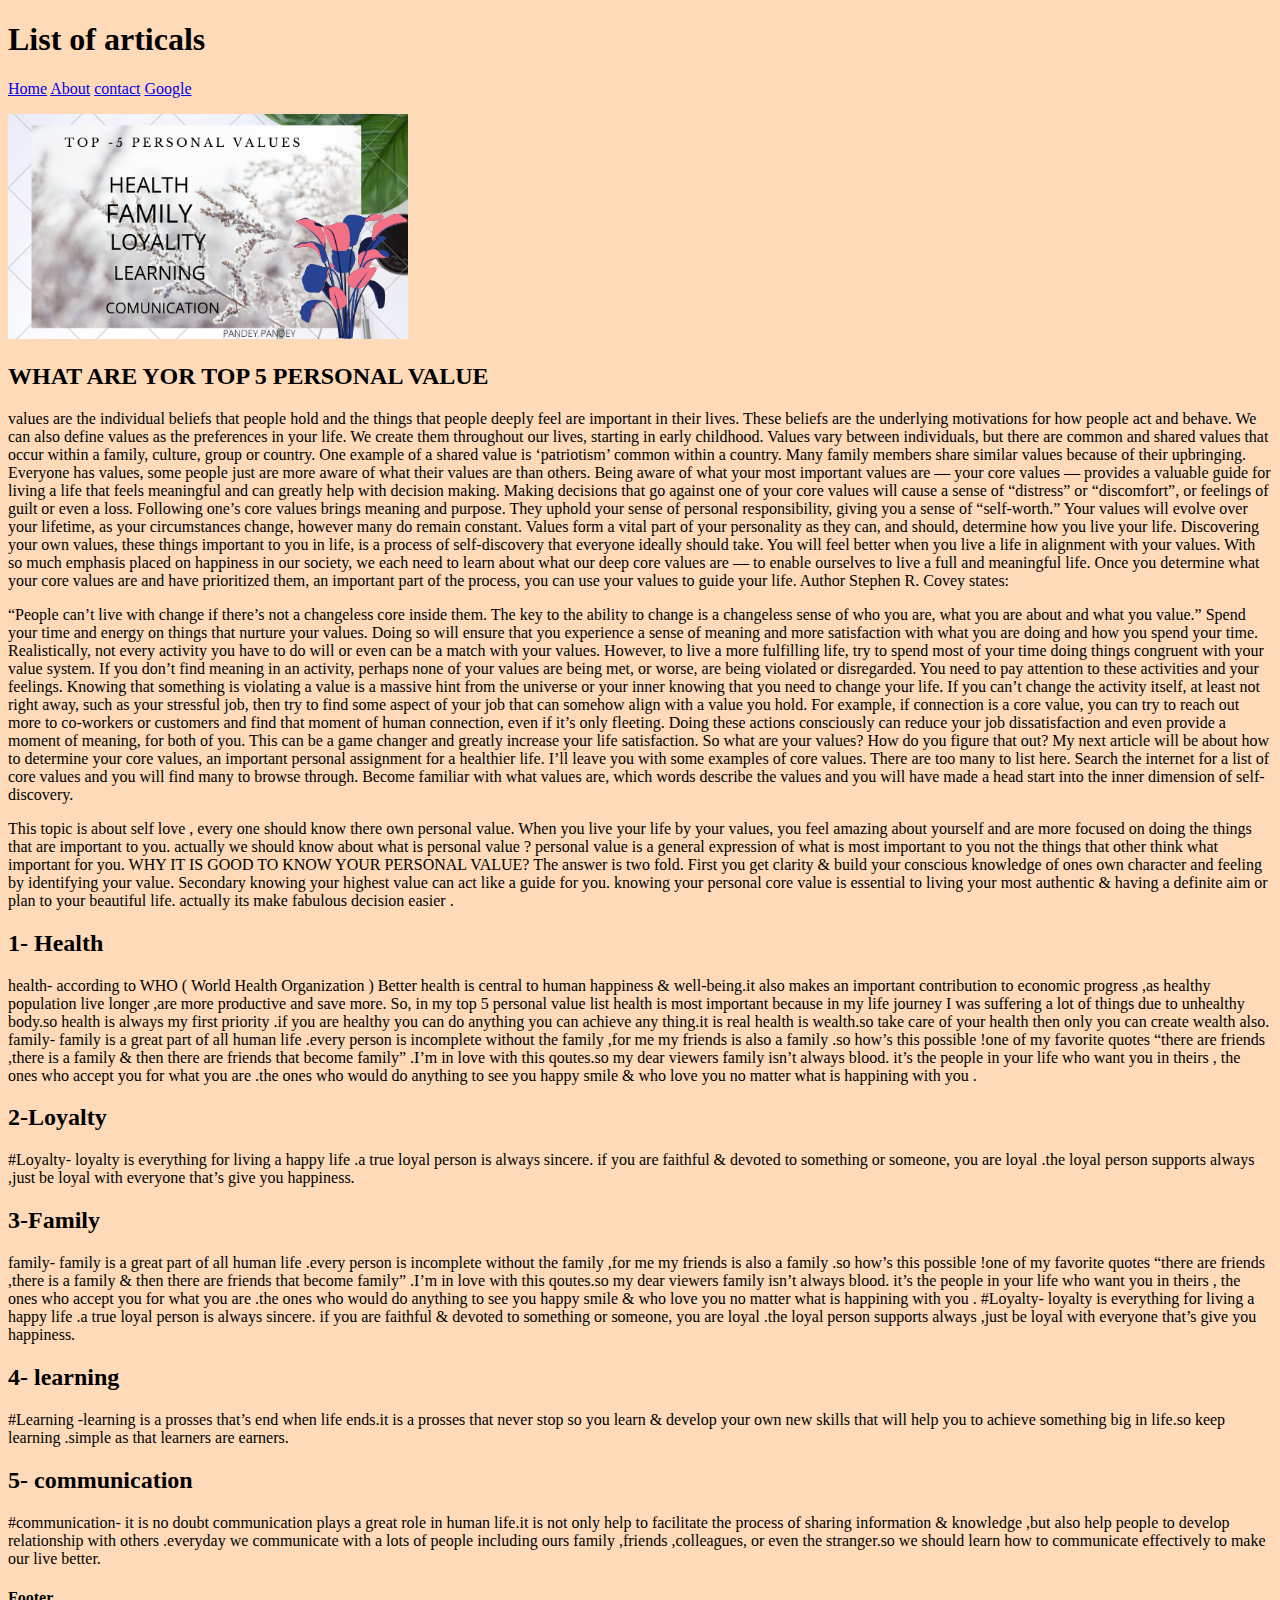
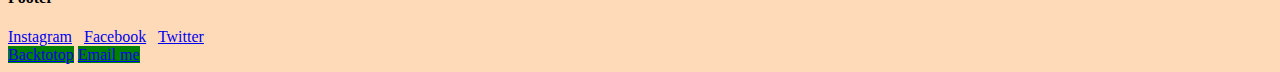
<file: block-BHaaak/index.html>
<!-- 
### Create a website having 3 separate pages.

#### TODO 💻:

1. Create a website having 3 separate pages.
2. Each page must be connected.
3. Each page must have the same structure. But the content can be different. The sample structure of a page has been shown below.
4. There must be different images on each page.
5. For the link use both relative path and absolute path depending upon the type of link.
6. In the footer, we have some social media links also, connect each media link to your profile page.
7. For mail me link in the footer, connect it to a mail. The mail must have a subject and body part also.
8. Back to top button must take to the top of the page once clicked.

---

![alt text](https://raw.githubusercontent.com/suraj122/AC-STYLE-images/master/html-css/ex-1.png)

---

- use appropriate semantic tags and keep the nesting and indentation clean.
- All the absolute must open in a new window. -->


<!Doctype html>
<html lang="en">
    <head>
      <meta charset="UTF-8"/>
      <title>web page</title>
      <link rel="stylesheet" href="style.css">
        
    </head>
      
    <body id = "top"> 
        <header>
         <h1>List of articals</h1>
        

      <nav>
        <a href ="home.html">Home</a>
        <a href ="about.html">About</a>
        <a href ="contact.html">contact</a>
        <a href ="https://www.google.com/" target="_blank">Google</a>
      </nav>
    </header>
<main>
  <section>
    <article>
      <header>
        <p>
          <img src="p.png"alt="personal values" width="400"></p>
        <h2 class="heading"> WHAT ARE YOR TOP 5 PERSONAL VALUE </h2>
      </header>

     <p>
     values are the individual beliefs that people hold and the things that people deeply feel are important in their lives. These beliefs are the underlying motivations for how people act and behave. We can also define values as the preferences in your life. We create them throughout our lives, starting in early childhood.
     Values vary between individuals, but there are common and shared values that occur within a family, culture, group or country. One example of a shared value is ‘patriotism’ common within a country. Many family members share similar values because of their upbringing.
     Everyone has values, some people just are more aware of what their values are than others. Being aware of what your most important values are — your core values — provides a valuable guide for living a life that feels meaningful and can greatly help with decision making.
     Making decisions that go against one of your core values will cause a sense of “distress” or “discomfort”, or feelings of guilt or even a loss. Following one’s core values brings meaning and purpose. They uphold your sense of personal responsibility, giving you a sense of “self-worth.”
      Your values will evolve over your lifetime, as your circumstances change, however many do remain constant. Values form a vital part of your personality as they can, and should, determine how you live your life.
     Discovering your own values, these things important to you in life, is a process of self-discovery that everyone ideally should take. You will feel better when you live a life in alignment with your values. With so much emphasis placed on happiness in our society, we each need to learn about what our deep core values are — to enable ourselves to live a full and meaningful life.
     Once you determine what your core values are and have prioritized them, an important part of the process, you can use your values to guide your life.
     Author Stephen R. Covey states:
    </p> 
     <p>
     “People can’t live with change if there’s not a changeless core inside them. The key to the ability to change is a changeless sense of who you are, what you are about and what you value.”
      Spend your time and energy on things that nurture your values. Doing so will ensure that you experience a sense of meaning and more satisfaction with what you are doing and how you spend your time.
      Realistically, not every activity you have to do will or even can be a match with your values. However, to live a more fulfilling life, try to spend most of your time doing things congruent with your value system.
      If you don’t find meaning in an activity, perhaps none of your values are being met, or worse, are being violated or disregarded. You need to pay attention to these activities and your feelings. Knowing that something is violating a value is a massive hint from the universe or your inner knowing that you need to change your life.
      If you can’t change the activity itself, at least not right away, such as your stressful job, then try to find some aspect of your job that can somehow align with a value you hold.
      For example, if connection is a core value, you can try to reach out more to co-workers or customers and find that moment of human connection, even if it’s only fleeting. Doing these actions consciously can reduce your job dissatisfaction and even provide a moment of meaning, for both of you. This can be a game changer and greatly increase your life satisfaction.
      So what are your values? How do you figure that out?
      My next article will be about how to determine your core values, an important personal assignment for a healthier life.
      I’ll leave you with some examples of core values. There are too many to list here. Search the internet for a list of core values and you will find many to browse through. Become familiar with what values are, which words describe the values and you will have made a head start into the inner dimension of self-discovery.
     </p>
    
      <p>This topic is about self love , every one should know there own personal value. When you live your life by your values, you feel amazing about yourself and are more focused on doing the things that are important to you.
            actually we should know about what is personal value ?
            personal value is a general expression of what is most important to you not the things that other think what important for you.
            WHY IT IS GOOD TO KNOW YOUR PERSONAL VALUE?
            The answer is two fold.
            First you get clarity & build your conscious knowledge of ones own character and feeling by identifying your value.
            Secondary knowing your highest value can act like a guide for you.

            knowing your personal core value is essential to living your most authentic & having a definite aim or plan to your beautiful life. actually its make fabulous decision easier .</p>
      </p>
      </article>
      </section>
      <section>
      <article>
            <h2>
           1- Health
     </h2>
        <p>health- according to WHO ( World Health Organization ) Better health is central to human happiness & well-being.it also makes an important contribution to economic progress ,as healthy population live longer ,are more productive and save more.
            So, in my top 5 personal value list health is most important because in my life journey I was suffering a lot of things due to unhealthy body.so health is always my first priority .if you are healthy you can do anything you can achieve any thing.it is real health is wealth.so take care of your health then only you can create wealth also.
            family- family is a great part of all human life .every person is incomplete without the family ,for me my friends is also a family .so how’s this possible !one of my favorite quotes “there are friends ,there is a family & then there are friends that become family” .I’m in love with this qoutes.so my dear viewers family isn’t always blood. it’s the people in your life who want you in theirs , the ones who accept you for what you are .the ones who would do anything to see you happy smile & who love you no matter what is happining with you .
            <h2>2-Loyalty</h2>#Loyalty- loyalty is everything for living a happy life .a true loyal person is always sincere. if you are faithful & devoted to something or someone, you are loyal .the loyal person supports always ,just be loyal with everyone that’s give you happiness.

        </p>
        <h2>3-Family</h2>

        <p> family- family is a great part of all human life .every person is incomplete without the family ,for me my friends is also a family .so how’s this possible !one of my favorite quotes “there are friends ,there is a family & then there are friends that become family” .I’m in love with this qoutes.so my dear viewers family isn’t always blood. it’s the people in your life who want you in theirs , the ones who accept you for what you are .the ones who would do anything to see you happy smile & who love you no matter what is happining with you .
            #Loyalty- loyalty is everything for living a happy life .a true loyal person is always sincere. if you are faithful & devoted to something or someone, you are loyal .the loyal person supports always ,just be loyal with everyone that’s give you happiness.
        </p>
           <h2>4- learning</h2>
        <p>#Learning -learning is a prosses that’s end when life ends.it is a prosses that never stop so you learn & develop your own new skills that will help you to achieve something big in life.so keep learning .simple as that learners are earners.
        </p>
         <h2>5- communication
         </h2>
         
         <p>   #communication- it is no doubt communication plays a great role in human life.it is not only help to facilitate the process of sharing information & knowledge ,but also help people to develop relationship with others .everyday we communicate with a lots of people including ours family ,friends ,colleagues, or even the stranger.so we should learn how to communicate effectively to make our live better.

         </p>
        </article>
        </section>
        </main>
       <footer>
       <h4>Footer</h4>
       <nav>
         <a href="https://instagram.com" target="_blanck">Instagram</a>&nbsp;&nbsp;
         <a href="https://facebook.com" target="_blanck">Facebook</a>&nbsp;&nbsp;
         <a href="https://twitter.com" target="_blanck">Twitter</a>&nbsp;&nbsp;  
        </nav>
         
            <a href="#top" class="btn">Backtotop</a>
            <a href ="mailto:priya46@gmail.com?
                   subject=Reaching%20out&body=how%20are%20you?" class="btn">Email me
            </a>
        
 
     </footer> 




    </body>
</html>
</file>
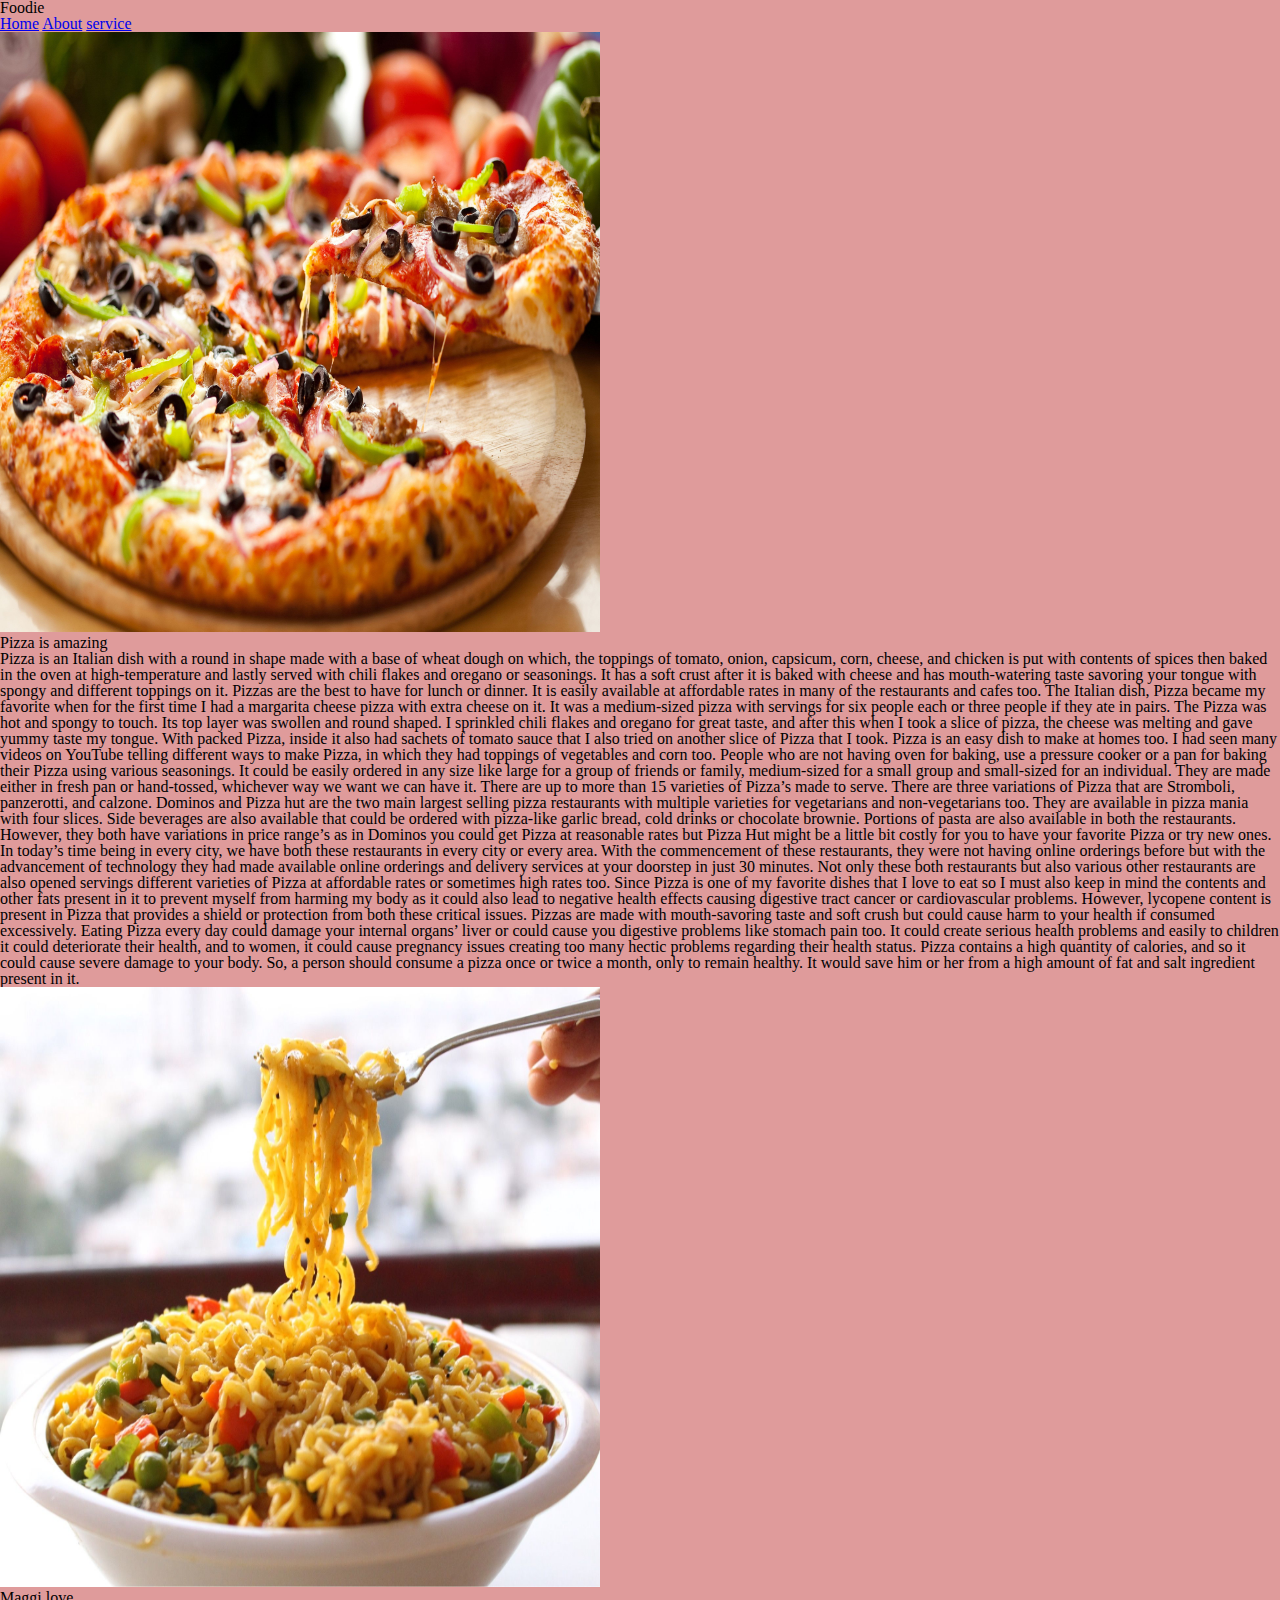
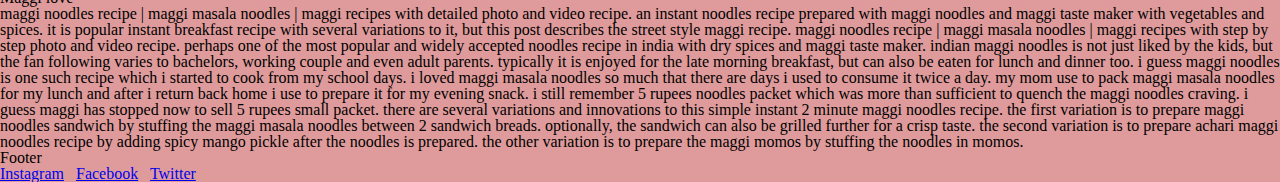
<file: block-BHaaam/index.html>
<!-- 
### Create a website having 3 separate pages.

#### TODO 💻:

1. Create a multi-page website, having at least three pages connected.

2. Each page must have one header and footer.

3. In between the header and footer, there must be the main content of the page.

4. The main content must have at least two articles.

5. Each article must have one image.

6. Use different background colors for different pages.

7. Using CSS resets is necessary.

- use appropriate semantic tags and keep the nesting and indentation clean. -->

<!Doctype html>
<html lang="en">
    <head>
      <meta charset="UTF-8"/>
      <title>web page</title>
      <link rel="stylesheet" href="style.css">
        
    </head>
    <body id = "foodie"> 
      <header>
         <h1>Foodie</h1>
      <nav>
        <a href ="home.html">Home</a>
        <a href ="about.html">About</a>
        <a href ="service.html">service</a>
      </nav>
    </header>
  
  <main>
      <section>
          <article>
  <header>
    <p>
      <img src="pizza.jpg"alt="pizza" width="600" height="600"></p>
    <h2 class="heading">Pizza is amazing</h2>
  </header>
  <p>
    Pizza is an Italian dish with a round in shape made with a base of wheat dough on which, the toppings of tomato, onion, capsicum, corn, cheese, and chicken is put with contents of spices then baked in the oven at high-temperature and lastly served with chili flakes and oregano or seasonings.

    It has a soft crust after it is baked with cheese and has mouth-watering taste savoring your tongue with spongy and different toppings on it. Pizzas are the best to have for lunch or dinner. It is easily available at affordable rates in many of the restaurants and cafes too. 
    
    The Italian dish, Pizza became my favorite when for the first time I had a margarita cheese pizza with extra cheese on it. It was a medium-sized pizza with servings for six people each or three people if they ate in pairs. The Pizza was hot and spongy to touch.
    
    Its top layer was swollen and round shaped. I sprinkled chili flakes and oregano for great taste, and after this when I took a slice of pizza, the cheese was melting and gave yummy taste my tongue. With packed Pizza, inside it also had sachets of tomato sauce that I also tried on another slice of Pizza that I took. 
    
    Pizza is an easy dish to make at homes too. I had seen many videos on YouTube telling different ways to make Pizza, in which they had toppings of vegetables and corn too. People who are not having oven for baking, use a pressure cooker or a pan for baking their Pizza using various seasonings.
    
    It could be easily ordered in any size like large for a group of friends or family, medium-sized for a small group and small-sized for an individual. They are made either in fresh pan or hand-tossed, whichever way we want we can have it. There are up to more than 15 varieties of Pizza’s made to serve. There are three variations of Pizza that are Stromboli, panzerotti, and calzone.
    
    Dominos and Pizza hut are the two main largest selling pizza restaurants with multiple varieties for vegetarians and non-vegetarians too. They are available in pizza mania with four slices. Side beverages are also available that could be ordered with pizza-like garlic bread, cold drinks or chocolate brownie.
    Portions of pasta are also available in both the restaurants. However, they both have variations in price range’s as in Dominos you could get Pizza at reasonable rates but Pizza Hut might be a little bit costly for you to have your favorite Pizza or try new ones.

    In today’s time being in every city, we have both these restaurants in every city or every area. With the commencement of these restaurants, they were not having online orderings before but with the advancement of technology they had made available online orderings and delivery services at your doorstep in just 30 minutes. 
    
    Not only these both restaurants but also various other restaurants are also opened servings different varieties of Pizza at affordable rates or sometimes high rates too. Since Pizza is one of my favorite dishes that I love to eat so I must also keep in mind the contents and other fats present in it to prevent myself from harming my body as it could also lead to negative health effects causing digestive tract cancer or cardiovascular problems. However, lycopene content is present in Pizza that provides a shield or protection from both these critical issues. 
    
    Pizzas are made with mouth-savoring taste and soft crush but could cause harm to your health if consumed excessively. Eating Pizza every day could damage your internal organs’ liver or could cause you digestive problems like stomach pain too. It could create serious health problems and easily to children it could deteriorate their health, and to women, it could cause pregnancy issues creating too many hectic problems regarding their health status.
    
    Pizza contains a high quantity of calories, and so it could cause severe damage to your body. So, a person should consume a pizza once or twice a month, only to remain healthy. It would save him or her from a high amount of fat and salt ingredient present in it. 
    
    

  </p>
          </article>
          <article>

            <article>
                <header>
                  <p>
                    <img src="maggi.jpg"alt="maggi" width="600" height="600"></p>
                  <h2 class="heading">Maggi love</h2>
                </header>

<p>
    maggi noodles recipe | maggi masala noodles | maggi recipes with detailed photo and video recipe. an instant noodles recipe prepared with maggi noodles and maggi taste maker with  vegetables and spices. it is popular instant breakfast recipe with several variations to it, but this post describes the street style maggi recipe.
    maggi noodles recipe | maggi masala noodles | maggi recipes with step by step photo and video recipe. perhaps one of the most popular and widely accepted noodles recipe in india with dry spices and maggi taste maker. indian maggi noodles is not just liked by the kids, but the fan following varies to bachelors, working couple and even adult parents. typically it is enjoyed for the late morning breakfast, but can also be eaten for lunch and dinner too.

    i guess maggi noodles is one such recipe which i started to cook from my school days. i loved maggi masala noodles so much that there are days i used to consume it twice a day. my mom use to pack maggi masala noodles for my lunch and after i return back home i use to prepare it for my evening snack. i still remember 5 rupees noodles packet which was more than sufficient to quench the maggi noodles craving. i guess maggi has stopped now to sell 5 rupees small packet.
    there are several variations and innovations to this simple instant 2 minute maggi noodles recipe. the first variation is to prepare maggi noodles sandwich by stuffing the maggi masala noodles between 2 sandwich breads. optionally, the sandwich can also be grilled further for a crisp taste. the second variation is to prepare achari maggi noodles recipe by adding spicy mango pickle after the noodles is prepared. the other variation is to prepare the maggi momos by stuffing the noodles in momos.

</p>
          </article>
      </section>
  </main>
  <footer>
    <h4>Footer</h4>
    <nav>
      <a href="https://instagram.com" target="_blanck">Instagram</a>&nbsp;&nbsp;
      <a href="https://facebook.com" target="_blanck">Facebook</a>&nbsp;&nbsp;
      <a href="https://twitter.com" target="_blanck">Twitter</a>&nbsp;&nbsp;  
     </nav>
  </footer>
</body>
</html>
</file>
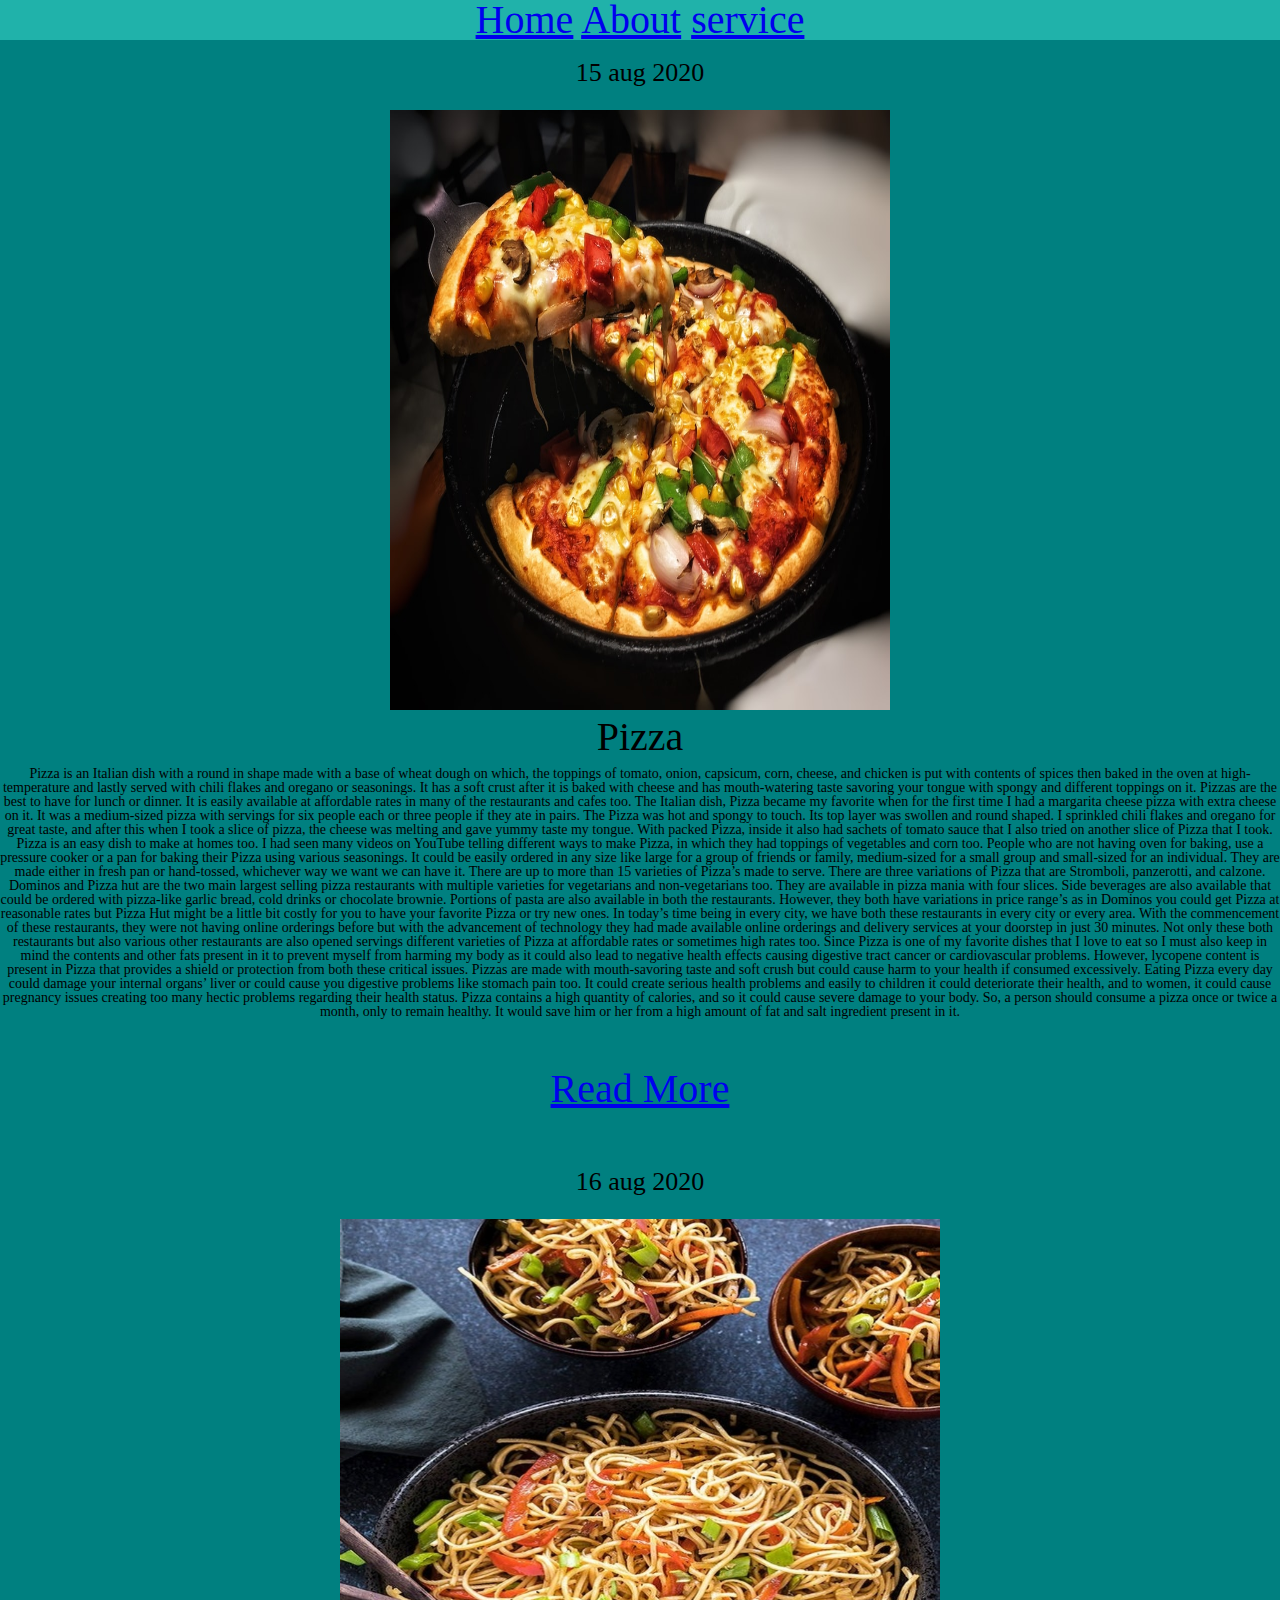
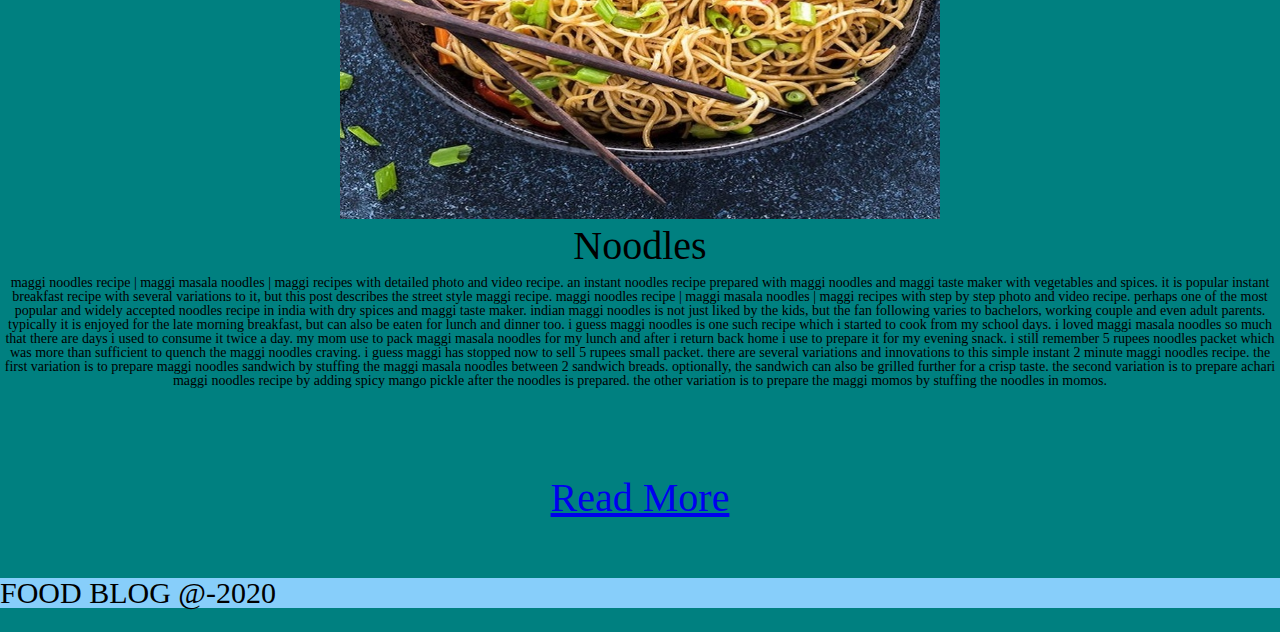
<file: block-BHaaan/index.html>
<!---

### Create a blog page having 2 articles.

#### TODO 🚀:

1. Create a blog page having 2 articles.
2. The sample structure of a page has been shown below.

---

![alt text](https://raw.githubusercontent.com/suraj122/AC-STYLE-images/master/html-css/ex3.png)

---

- Using a CSS reset is necessary.

- Use appropriate semantic tags and keep the nesting and indentation clean.

-->
<!Doctype html>
<html lang="en">
    <head>
      <meta charset="UTF-8"/>
      <title>blog post</title>
      <link rel="stylesheet" href="style.css">
        
    </head>
    <body id = "foodie"> 
      <header>
        
      <nav>
        <a href ="#">Home</a>
        <a href ="#">About</a>
        <a href ="#">service</a>
      </nav>

    </header>
  <main>
      <section>
          <article class="perfect">
  <header>
      <h1>15 aug 2020 </h1>
    <img src="pizza.jpeg"alt="pizza" width="500" height="600">
    <h2 class="heading">Pizza</h2>
    </header>
  <p>
    Pizza is an Italian dish with a round in shape made with a base of wheat dough on which, the toppings of tomato, onion, capsicum, corn, cheese, and chicken is put with contents of spices then baked in the oven at high-temperature and lastly served with chili flakes and oregano or seasonings.

    It has a soft crust after it is baked with cheese and has mouth-watering taste savoring your tongue with spongy and different toppings on it. Pizzas are the best to have for lunch or dinner. It is easily available at affordable rates in many of the restaurants and cafes too. 
    
    The Italian dish, Pizza became my favorite when for the first time I had a margarita cheese pizza with extra cheese on it. It was a medium-sized pizza with servings for six people each or three people if they ate in pairs. The Pizza was hot and spongy to touch.
    
    Its top layer was swollen and round shaped. I sprinkled chili flakes and oregano for great taste, and after this when I took a slice of pizza, the cheese was melting and gave yummy taste my tongue. With packed Pizza, inside it also had sachets of tomato sauce that I also tried on another slice of Pizza that I took. 
    
    Pizza is an easy dish to make at homes too. I had seen many videos on YouTube telling different ways to make Pizza, in which they had toppings of vegetables and corn too. People who are not having oven for baking, use a pressure cooker or a pan for baking their Pizza using various seasonings.
    
    It could be easily ordered in any size like large for a group of friends or family, medium-sized for a small group and small-sized for an individual. They are made either in fresh pan or hand-tossed, whichever way we want we can have it. There are up to more than 15 varieties of Pizza’s made to serve. There are three variations of Pizza that are Stromboli, panzerotti, and calzone.
    
    Dominos and Pizza hut are the two main largest selling pizza restaurants with multiple varieties for vegetarians and non-vegetarians too. They are available in pizza mania with four slices. Side beverages are also available that could be ordered with pizza-like garlic bread, cold drinks or chocolate brownie.
    Portions of pasta are also available in both the restaurants. However, they both have variations in price range’s as in Dominos you could get Pizza at reasonable rates but Pizza Hut might be a little bit costly for you to have your favorite Pizza or try new ones.

    In today’s time being in every city, we have both these restaurants in every city or every area. With the commencement of these restaurants, they were not having online orderings before but with the advancement of technology they had made available online orderings and delivery services at your doorstep in just 30 minutes. 
    
    Not only these both restaurants but also various other restaurants are also opened servings different varieties of Pizza at affordable rates or sometimes high rates too. Since Pizza is one of my favorite dishes that I love to eat so I must also keep in mind the contents and other fats present in it to prevent myself from harming my body as it could also lead to negative health effects causing digestive tract cancer or cardiovascular problems. However, lycopene content is present in Pizza that provides a shield or protection from both these critical issues. 
    
    Pizzas are made with mouth-savoring taste and soft crush but could cause harm to your health if consumed excessively. Eating Pizza every day could damage your internal organs’ liver or could cause you digestive problems like stomach pain too. It could create serious health problems and easily to children it could deteriorate their health, and to women, it could cause pregnancy issues creating too many hectic problems regarding their health status.
    
    Pizza contains a high quantity of calories, and so it could cause severe damage to your body. So, a person should consume a pizza once or twice a month, only to remain healthy. It would save him or her from a high amount of fat and salt ingredient present in it. 
  </p>
  <br>
  <a href="#">Read More</a>

          </article>
      </section>
      <section>
            <article>
     <header>
        <h3>16 aug 2020 </h3>
            <img src="maggi.jpeg"alt="maggi" width="600" height="600">
            <h2 class="heading">Noodles</h2>
   </header>
    <p>
    maggi noodles recipe | maggi masala noodles | maggi recipes with detailed photo and video recipe. an instant noodles recipe prepared with maggi noodles and maggi taste maker with  vegetables and spices. it is popular instant breakfast recipe with several variations to it, but this post describes the street style maggi recipe.
    maggi noodles recipe | maggi masala noodles | maggi recipes with step by step photo and video recipe. perhaps one of the most popular and widely accepted noodles recipe in india with dry spices and maggi taste maker. indian maggi noodles is not just liked by the kids, but the fan following varies to bachelors, working couple and even adult parents. typically it is enjoyed for the late morning breakfast, but can also be eaten for lunch and dinner too.

    i guess maggi noodles is one such recipe which i started to cook from my school days. i loved maggi masala noodles so much that there are days i used to consume it twice a day. my mom use to pack maggi masala noodles for my lunch and after i return back home i use to prepare it for my evening snack. i still remember 5 rupees noodles packet which was more than sufficient to quench the maggi noodles craving. i guess maggi has stopped now to sell 5 rupees small packet.
    there are several variations and innovations to this simple instant 2 minute maggi noodles recipe. the first variation is to prepare maggi noodles sandwich by stuffing the maggi masala noodles between 2 sandwich breads. optionally, the sandwich can also be grilled further for a crisp taste. the second variation is to prepare achari maggi noodles recipe by adding spicy mango pickle after the noodles is prepared. the other variation is to prepare the maggi momos by stuffing the noodles in momos.
 </p>
  <br>
  <br>  
 <a href="#">Read More</a>

   </article>
  </section>
  </main>
  <footer>
    <h4>FOOD BLOG @-2020</h4>

  </footer>
</body>
</html>
</file>
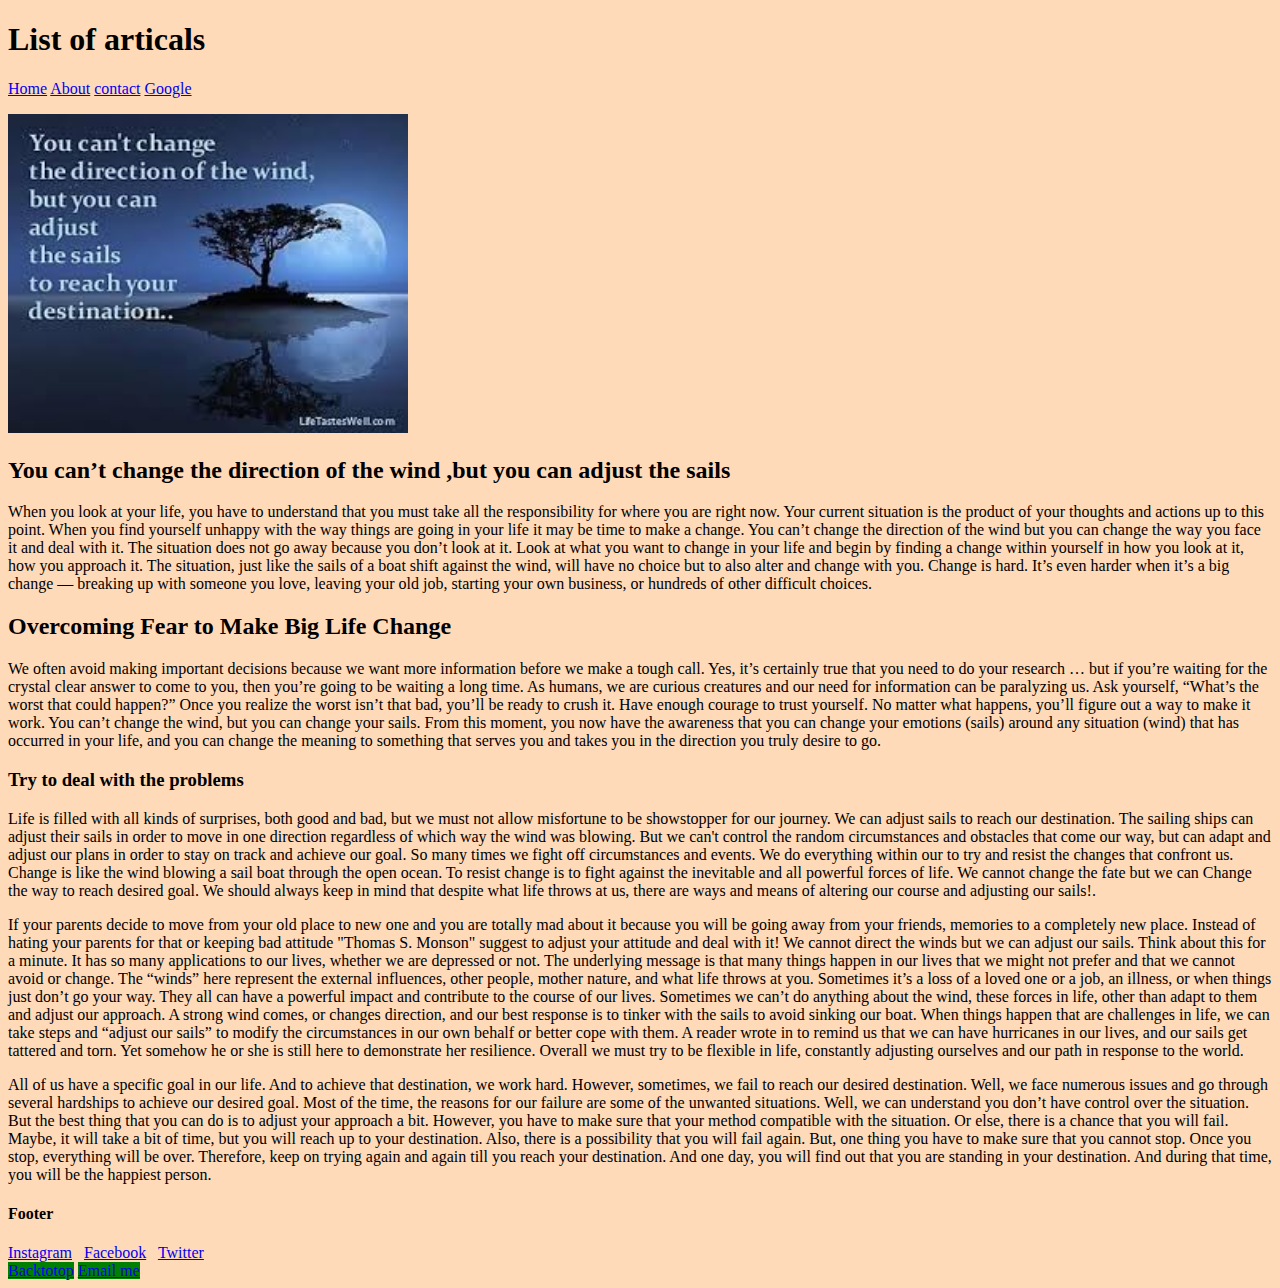
<file: block-BHaaak/about.html>
<!Doctype html>
<html lang="en">
    <head>
      <meta charset="UTF-8"/>
      <title>web page</title>
      <link rel="stylesheet" href="style.css">
        
    </head>
      
    <body id = "top"> 
        <header>
            <h1>List of articals</h1>
           </header>   
      <nav>
        <a href ="home.html">Home</a>
        <a href ="about.html">About</a>
        <a href ="contact.html">contact</a>
        <a href ="https://www.google.com/" target="_blank">Google</a>
      </nav>
        

     <p>
          <img src="wind.jpeg"alt="wind" width="400"heigh="500"></p>
        <h2 class="heading">You can’t change the direction of the wind ,but you can adjust the sails </h2>

     <p> 
        When you look at your life, you have to understand that you must take all the responsibility for where you are right now. Your current situation is the product of your thoughts and actions up to this point.
        When you find yourself unhappy with the way things are going in your life it may be time to make a change. You can’t change the direction of the wind but you can change the way you face it and deal with it. The situation does not go away because you don’t look at it.
        Look at what you want to change in your life and begin by finding a change within yourself in how you look at it, how you approach it. The situation, just like the sails of a boat shift against the wind, will have no choice but to also alter and change with you.
        Change is hard.
        It’s even harder when it’s a big change — breaking up with someone you love, leaving your old job, starting your own business, or hundreds of other difficult choices.

      </p>
       <h2>
        Overcoming Fear to Make Big Life Change
       </h2>
       We often avoid making important decisions because we want more information before we make a tough call.
       Yes, it’s certainly true that you need to do your research … but if you’re waiting for the crystal clear answer to come to you, then you’re going to be waiting a long time. As humans, we are curious creatures and our need for information can be paralyzing us.
       Ask yourself, “What’s the worst that could happen?”
       Once you realize the worst isn’t that bad, you’ll be ready to crush it.
       Have enough courage to trust yourself. No matter what happens, you’ll figure out a way to make it work.
       You can’t change the wind, but you can change your sails.
       From this moment, you now have the awareness that you can change your emotions (sails) around any situation (wind) that has occurred in your life, and you can change the meaning to something that serves you and takes you in the direction you truly desire to go. 

      <p> 
        <h3> Try to deal with the problems </h3>
        Life is filled with all kinds of surprises, both good and bad, but we must not allow misfortune to be showstopper for our journey. We can adjust sails to reach our destination.
        The sailing ships can adjust  their sails in order to move in one direction regardless of which way the wind was blowing. But we  can't control the random circumstances and obstacles that come our  way, but can adapt and adjust our plans in order to stay on track and achieve our goal.
        So many times we fight off circumstances and events. We do everything within our to try and resist the changes that confront us. Change is like the wind blowing a sail boat through the open ocean. To resist change is to fight against the inevitable and all powerful forces of life. We cannot change the fate but we can Change the way to reach desired goal.
        We should always keep in mind  that despite what life throws at us, there are ways and means of altering our course and adjusting our sails!.
     </p>
     <p>
        If your parents decide to move from your old place to new one and you are totally mad about it because you will be going away from your friends, memories to a completely new place. Instead of hating your parents for that or keeping bad attitude "Thomas S. Monson" suggest to adjust your attitude and deal with it!
        We cannot direct the winds but we can adjust our sails.
        Think about this for a minute.  It has so many applications to our lives, whether we are depressed or not.  The underlying message is that many things happen in our lives that we might not prefer and that we cannot avoid or change.  The “winds” here represent the external influences, other people, mother nature, and what life throws at you.  Sometimes it’s a loss of a loved one or a job, an illness, or when things just don’t go your way.  They all can have a powerful impact and contribute to the course of our lives.  Sometimes we can’t do anything about the wind, these forces in life, other than adapt to them and adjust our approach.  A strong wind comes, or changes direction, and our best response is to tinker with the sails to avoid sinking our boat.  When things happen that are challenges in life, we can take steps and “adjust our sails” to modify the circumstances in our own behalf or better cope with them.  A reader wrote in to remind us that we can have hurricanes in our lives, and our sails get tattered and torn. Yet somehow he or she is still here to demonstrate her resilience.  Overall we must try to be flexible in life, constantly adjusting ourselves and our path in response to the world.
     </p>

     <p> 
        All of us have a specific goal in our life. And to achieve that destination, we work hard. However, sometimes, we fail to reach our desired destination. Well, we face numerous issues and go through several hardships to achieve our desired goal. Most of the time, the reasons for our failure are some of the unwanted situations. Well, we can understand you don’t have control over the situation. But the best thing that you can do is to adjust your approach a bit. However, you have to make sure that your method compatible with the situation. Or else, there is a chance that you will fail. Maybe, it will take a bit of time, but you will reach up to your destination. Also, there is a possibility that you will fail again. But, one thing you have to make sure that you cannot stop. Once you stop, everything will be over. Therefore, keep on trying again and again till you reach your destination. And one day, you will find out that you are standing in your destination. And during that time, you will be the happiest person.
     </p>




     <footer>
      <h4>Footer</h4>
      <nav>
        <a href="https://instagram.com" target="_blanck">Instagram</a>&nbsp;&nbsp;
        <a href="https://facebook.com" target="_blanck">Facebook</a>&nbsp;&nbsp;
        <a href="https://twitter.com" target="_blanck">Twitter</a>&nbsp;&nbsp;  
       </nav>
        
           <a href="#top" class="btn">Backtotop</a>
           <a href ="mailto:priya46@gmail.com?
                  subject=Reaching%20out&body=how%20are%20you?" class="btn">Email me
           </a>
       
   
   
   
   
   
    
   
    </body>
   </html>
</file>
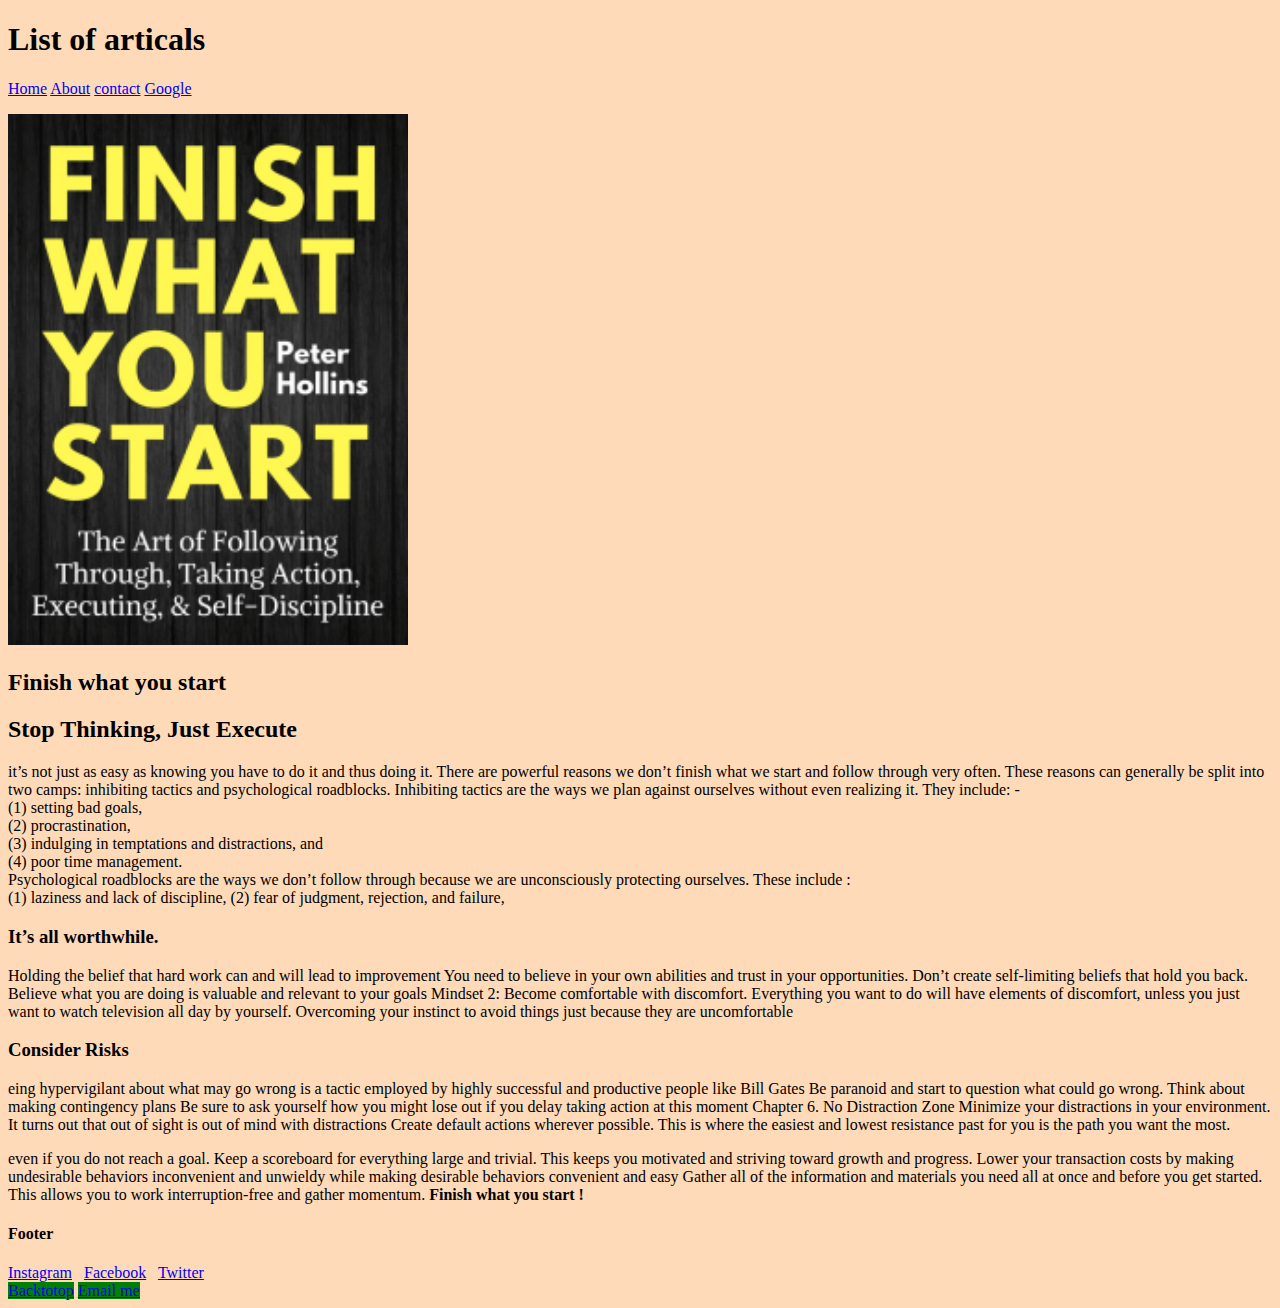
<file: block-BHaaak/contact.html>
<!Doctype html>
<html lang="en">
    <head>
      <meta charset="UTF-8"/>
      <title>web page</title>
      <link rel="stylesheet" href="style.css">
        
    </head>
    <body id = "top"> 
      <header>
         <h1>List of articals</h1> 
      <nav>
        <a href ="home.html">Home</a>
        <a href ="about.html">About</a>
        <a href ="contact.html">contact</a>
        <a href ="https://www.google.com/" target="_blank">Google</a>
      </nav>
    </header>
  
  <main>
    <section>
      <article>
        <header>

     <p>
          <img src="start.png"alt="personal values" width="400"heigh="300"></p>
        <h2 class="heading">Finish what you start </h2>
        </header>

     <p><h2>Stop Thinking, Just Execute</h2>
        it’s not just as easy as knowing you have to do it and thus doing it.
        There are powerful reasons we don’t finish what we start and follow through very often.
        These reasons can generally be split into two camps: inhibiting tactics and psychological roadblocks.

        Inhibiting tactics are the ways we plan against ourselves without even realizing it.
        
        They include: -<br>
        
        (1) setting bad goals,<br>
        
        (2) procrastination,<br>
        
        (3) indulging in temptations and distractions, and<br>
        
        (4) poor time management.<br>
        
        Psychological roadblocks are the ways we don’t follow through because we are unconsciously protecting ourselves.
        
        These include :<br>
        
        (1) laziness and lack of discipline,
        
        (2) fear of judgment, rejection, and failure,
     </p>
     <p>
         <h3> It’s all worthwhile. </h3>

         Holding the belief that hard work can and will lead to improvement

         You need to believe in your own abilities and
         
         trust in your opportunities. Don’t create self-limiting beliefs that hold you back.
         
         Believe what you are doing is valuable and relevant to your goals
         
         Mindset 2: Become comfortable with  discomfort.
         
         Everything you want to do will have elements of discomfort, unless you just want to watch television all day by yourself.
         
         Overcoming your instinct to avoid things just because they are uncomfortable

     </p>
     <p><h3>Consider Risks</h3>
        eing hypervigilant about what may go wrong is a tactic employed by highly successful and productive people like Bill Gates

        Be paranoid and start to question what could go wrong. Think about making contingency plans
        
        
         
        Be sure to ask yourself how you might lose out if you delay taking action at this moment
        
        Chapter 6. No Distraction Zone
        Minimize your distractions in your environment. It turns out that out of sight is out of mind with distractions
        
        Create default actions wherever possible. This is where the easiest and lowest resistance past for you is the path you want the most.

     </p>
<p>even if you do not reach a goal.

    Keep a scoreboard for everything large and trivial. This keeps you motivated and striving toward growth and progress.
    
    Lower your transaction costs by making undesirable behaviors inconvenient and unwieldy while making desirable behaviors convenient and easy
    
    Gather all of the information and materials you need all at once and before you get started. This allows you to work interruption-free and gather momentum.
    
    <strong> Finish what you start !</strong>

</p>

</article>
</section>
  </main>
<footer>
  <h4>Footer</h4>
  <nav>
    <a href="https://instagram.com" target="_blanck">Instagram</a>&nbsp;&nbsp;
    <a href="https://facebook.com" target="_blanck">Facebook</a>&nbsp;&nbsp;
    <a href="https://twitter.com" target="_blanck">Twitter</a>&nbsp;&nbsp;  
   </nav>
    
       <a href="#top" class="btn">Backtotop</a>
       <a href ="mailto:priya46@gmail.com?
              subject=Reaching%20out&body=how%20are%20you?" class="btn">Email me
       </a>
   
   
   
   
   
   
   
       </body>
   </html>
</file>
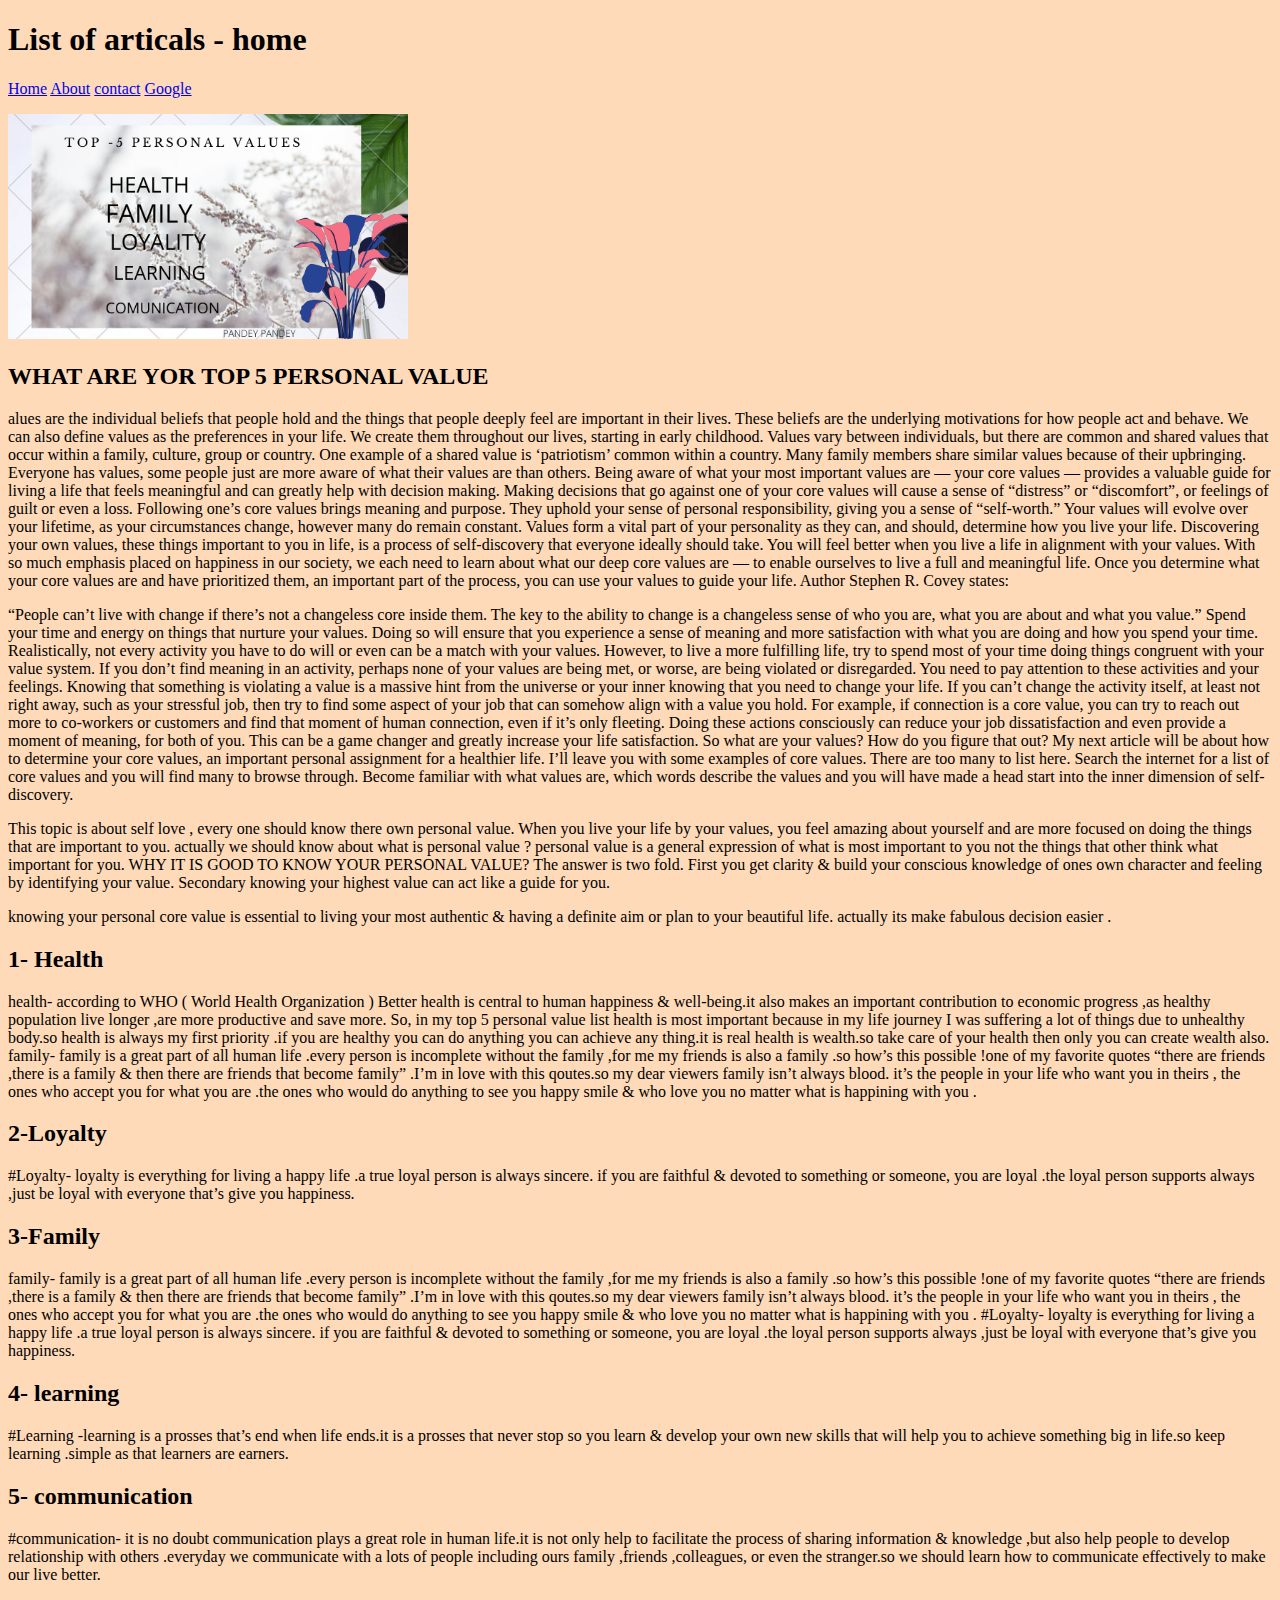
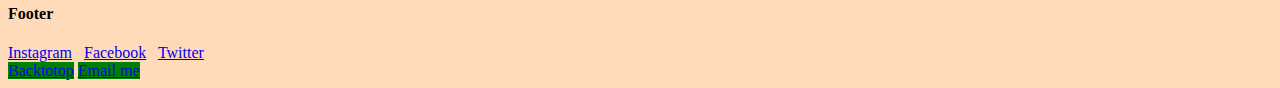
<file: block-BHaaak/home.html>
<!Doctype html>
<html lang="en">
    <head>
      <meta charset="UTF-8"/>
      <title>web page</title>
      <link rel="stylesheet" href="style.css">
        
    </head>
      
    <body id = "top"> 
     <header>
         <h1>List of articals - home</h1>
       

       <nav>
        <a href ="home.html">Home</a>
        <a href ="about.html">About</a>
        <a href ="contact.html">contact</a>
        <a href ="https://www.google.com/" target="_blank">Google</a>
       </nav>
      </header>
<main>
    <section>
        <article>
          <header>
        <p>
          <img src="p.png"alt="personal values" width="400"heigh="300"></p>
        <h2 class="heading"> WHAT ARE YOR TOP 5 PERSONAL VALUE </h2>
        </header>
   
     <p>alues are the individual beliefs that people hold and the things that people deeply feel are important in their lives. These beliefs are the underlying motivations for how people act and behave. We can also define values as the preferences in your life. We create them throughout our lives, starting in early childhood.
     Values vary between individuals, but there are common and shared values that occur within a family, culture, group or country. One example of a shared value is ‘patriotism’ common within a country. Many family members share similar values because of their upbringing.
     Everyone has values, some people just are more aware of what their values are than others. Being aware of what your most important values are — your core values — provides a valuable guide for living a life that feels meaningful and can greatly help with decision making.
     Making decisions that go against one of your core values will cause a sense of “distress” or “discomfort”, or feelings of guilt or even a loss. Following one’s core values brings meaning and purpose. They uphold your sense of personal responsibility, giving you a sense of “self-worth.”
      Your values will evolve over your lifetime, as your circumstances change, however many do remain constant. Values form a vital part of your personality as they can, and should, determine how you live your life.
     Discovering your own values, these things important to you in life, is a process of self-discovery that everyone ideally should take. You will feel better when you live a life in alignment with your values. With so much emphasis placed on happiness in our society, we each need to learn about what our deep core values are — to enable ourselves to live a full and meaningful life.
     Once you determine what your core values are and have prioritized them, an important part of the process, you can use your values to guide your life.
     Author Stephen R. Covey states:
    </p>
     <p>
     “People can’t live with change if there’s not a changeless core inside them. The key to the ability to change is a changeless sense of who you are, what you are about and what you value.”
      Spend your time and energy on things that nurture your values. Doing so will ensure that you experience a sense of meaning and more satisfaction with what you are doing and how you spend your time.
      Realistically, not every activity you have to do will or even can be a match with your values. However, to live a more fulfilling life, try to spend most of your time doing things congruent with your value system.
      If you don’t find meaning in an activity, perhaps none of your values are being met, or worse, are being violated or disregarded. You need to pay attention to these activities and your feelings. Knowing that something is violating a value is a massive hint from the universe or your inner knowing that you need to change your life.
      If you can’t change the activity itself, at least not right away, such as your stressful job, then try to find some aspect of your job that can somehow align with a value you hold.
      For example, if connection is a core value, you can try to reach out more to co-workers or customers and find that moment of human connection, even if it’s only fleeting. Doing these actions consciously can reduce your job dissatisfaction and even provide a moment of meaning, for both of you. This can be a game changer and greatly increase your life satisfaction.
      So what are your values? How do you figure that out?
      My next article will be about how to determine your core values, an important personal assignment for a healthier life.
      I’ll leave you with some examples of core values. There are too many to list here. Search the internet for a list of core values and you will find many to browse through. Become familiar with what values are, which words describe the values and you will have made a head start into the inner dimension of self-discovery.
     </p>
    
      <p>This topic is about self love , every one should know there own personal value. When you live your life by your values, you feel amazing about yourself and are more focused on doing the things that are important to you.
            actually we should know about what is personal value ?
            personal value is a general expression of what is most important to you not the things that other think what important for you.
            WHY IT IS GOOD TO KNOW YOUR PERSONAL VALUE?
            The answer is two fold.
            First you get clarity & build your conscious knowledge of ones own character and feeling by identifying your value.
            Secondary knowing your highest value can act like a guide for you.
      </p>
           knowing your personal core value is essential to living your most authentic & having a definite aim or plan to your beautiful life. actually its make fabulous decision easier .</p>
    
     </article>
    </section>
    <section>
    <article>
    
           <h2>
           1- Health
     </h2>
        <p>health- according to WHO ( World Health Organization ) Better health is central to human happiness & well-being.it also makes an important contribution to economic progress ,as healthy population live longer ,are more productive and save more.
            So, in my top 5 personal value list health is most important because in my life journey I was suffering a lot of things due to unhealthy body.so health is always my first priority .if you are healthy you can do anything you can achieve any thing.it is real health is wealth.so take care of your health then only you can create wealth also.
            family- family is a great part of all human life .every person is incomplete without the family ,for me my friends is also a family .so how’s this possible !one of my favorite quotes “there are friends ,there is a family & then there are friends that become family” .I’m in love with this qoutes.so my dear viewers family isn’t always blood. it’s the people in your life who want you in theirs , the ones who accept you for what you are .the ones who would do anything to see you happy smile & who love you no matter what is happining with you .
            <h2>2-Loyalty</h2>#Loyalty- loyalty is everything for living a happy life .a true loyal person is always sincere. if you are faithful & devoted to something or someone, you are loyal .the loyal person supports always ,just be loyal with everyone that’s give you happiness.

        </p>
        <h2>3-Family</h2>

        <p> family- family is a great part of all human life .every person is incomplete without the family ,for me my friends is also a family .so how’s this possible !one of my favorite quotes “there are friends ,there is a family & then there are friends that become family” .I’m in love with this qoutes.so my dear viewers family isn’t always blood. it’s the people in your life who want you in theirs , the ones who accept you for what you are .the ones who would do anything to see you happy smile & who love you no matter what is happining with you .
            #Loyalty- loyalty is everything for living a happy life .a true loyal person is always sincere. if you are faithful & devoted to something or someone, you are loyal .the loyal person supports always ,just be loyal with everyone that’s give you happiness.
        </p>
           <h2>4- learning</h2>
        <p>#Learning -learning is a prosses that’s end when life ends.it is a prosses that never stop so you learn & develop your own new skills that will help you to achieve something big in life.so keep learning .simple as that learners are earners.
        </p>
         <h2>5- communication
         </h2>
         
         <p>   #communication- it is no doubt communication plays a great role in human life.it is not only help to facilitate the process of sharing information & knowledge ,but also help people to develop relationship with others .everyday we communicate with a lots of people including ours family ,friends ,colleagues, or even the stranger.so we should learn how to communicate effectively to make our live better.

         </p>

     </article>
    </section>
    </main>
    <footer>
      <h4>Footer</h4>
      <nav>
      <a href="https://instagram.com" target="_blanck">Instagram</a>&nbsp;&nbsp;
      <a href="https://facebook.com" target="_blanck">Facebook</a>&nbsp;&nbsp;
      <a href="https://twitter.com" target="_blanck">Twitter</a>&nbsp;&nbsp;  
      </nav>
      
         <a href="#top" class="btn">Backtotop</a>
         <a href ="mailto:priya46@gmail.com?
                subject=Reaching%20out&body=how%20are%20you?" class="btn">Email me
         </a>
     






    </body>
</html>
</file>
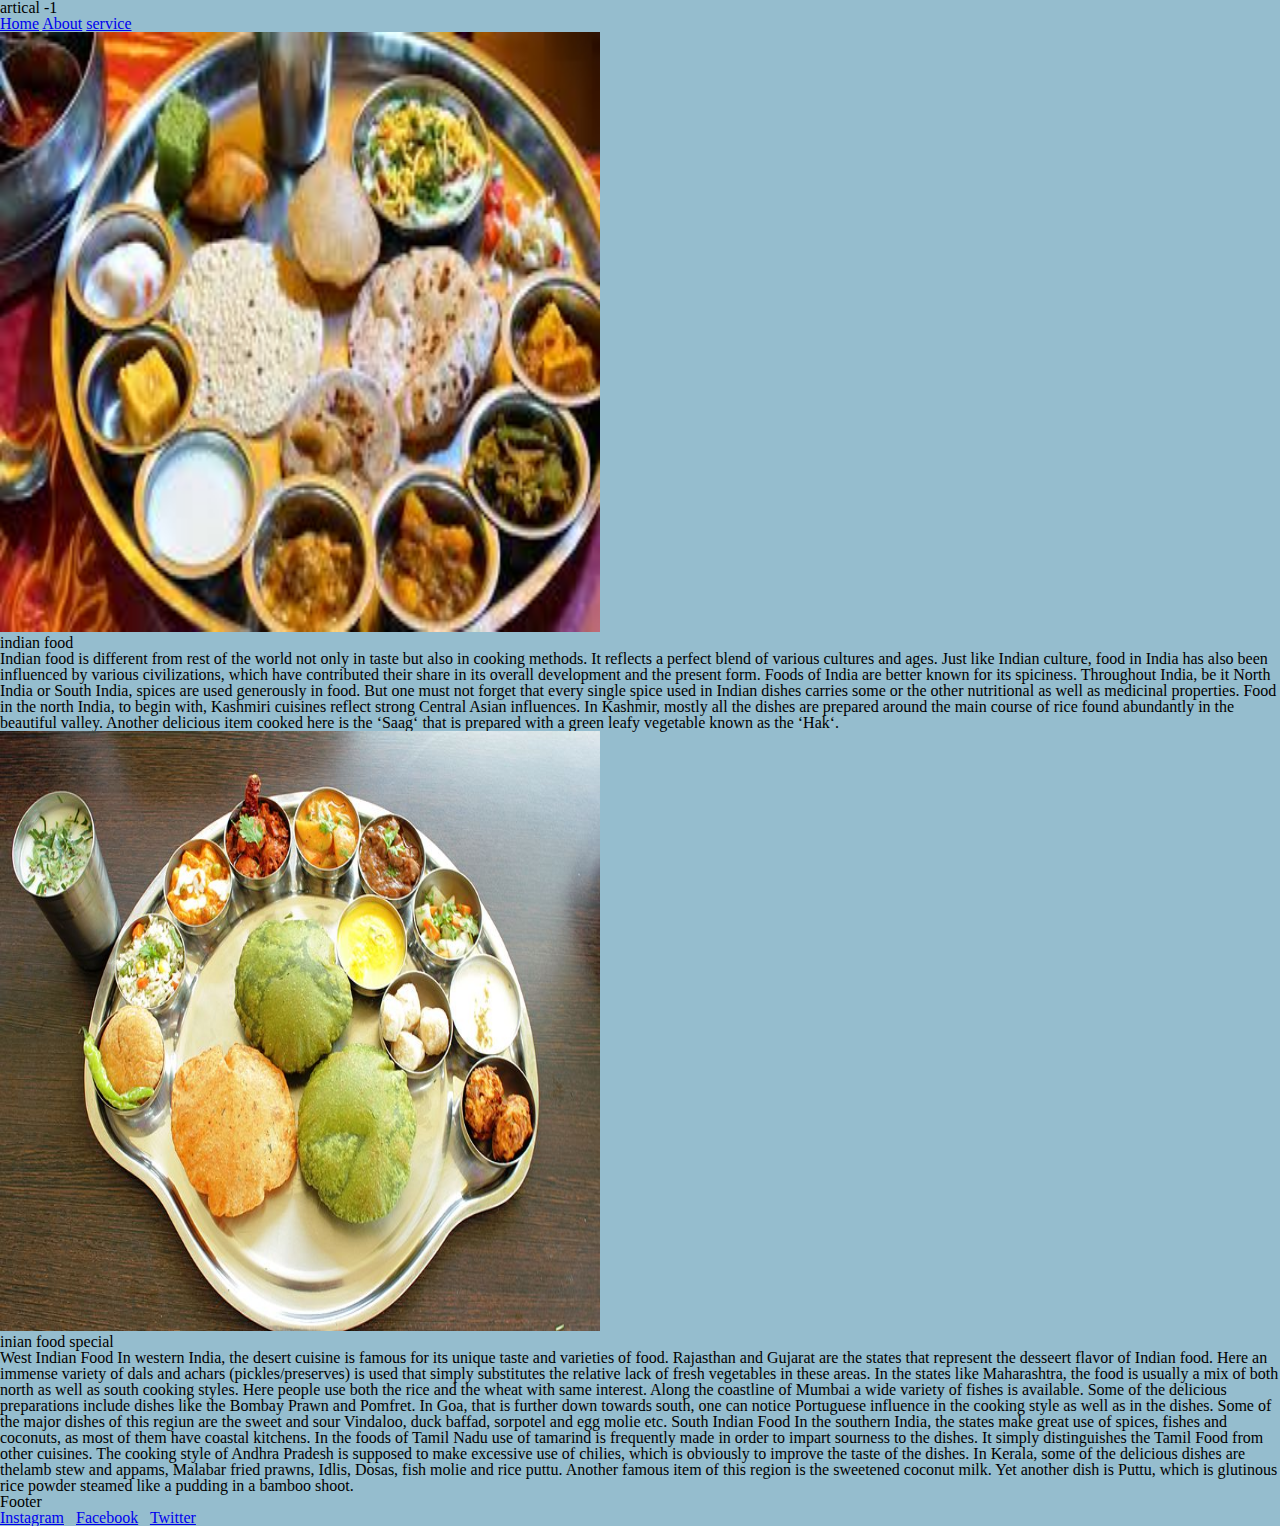
<file: block-BHaaam/about.html>
<!Doctype html>
<html lang="en">
    <head>
      <meta charset="UTF-8"/>
      <title>web page</title>
      <link rel="stylesheet" href="style.css">
        
    </head>
    <body id = "food1"> 
      <header>
         <h1>artical -1 </h1> 
      <nav>
        <a href ="home.html">Home</a>
        <a href ="about.html">About</a>
        <a href ="service.html">service</a>
      </nav>
    </header>
  
  <main>
      <section>
          <article>
  <header>
    <p>
      <img src="indian.jpeg"alt="indian" width="600" height="600"></p>
    <h2 class="heading">indian food</h2>
  </header>
  <p>
    Indian food is different from rest of the world not only in taste but also in cooking methods. It reflects a perfect blend of various cultures and ages. Just like Indian culture, food in India has also been influenced by various civilizations, which have contributed their share in its overall development and the present form.

    Foods of India are better known for its spiciness. Throughout India, be it North India or South India, spices are used generously in food. But one must not forget that every single spice used in Indian dishes carries some or the other nutritional as well as medicinal properties.
    
    Food in the north India, to begin with, Kashmiri cuisines reflect strong Central Asian influences. In Kashmir, mostly all the dishes are prepared around the main course of rice found abundantly in the beautiful valley. Another delicious item cooked here is the ‘Saag‘ that is prepared with a green leafy vegetable known as the ‘Hak‘.

  </p>
          </article>
          <article>

            <article>
                <header>
                  <p>
                    <img src="desi.jpg"alt="pizza" width="600" height="600"></p>
                  <h2 class="heading">inian food special</h2>
                </header>
                
<p>
    West Indian Food

    In western India, the desert cuisine is famous for its unique taste and varieties of food. Rajasthan and Gujarat are the states that represent the desseert flavor of Indian food. Here an immense variety of dals and achars (pickles/preserves) is used that simply substitutes the relative lack of fresh vegetables in these areas.
    In the states like Maharashtra, the food is usually a mix of both north as well as south cooking styles. Here people use both the rice and the wheat with same interest. Along the coastline of Mumbai a wide variety of fishes is available. Some of the delicious preparations include dishes like the Bombay Prawn and Pomfret.



 
In Goa, that is further down towards south, one can notice Portuguese influence in the cooking style as well as in the dishes. Some of the major dishes of this regiun are the sweet and sour Vindaloo, duck baffad, sorpotel and egg molie etc.

South Indian Food

In the southern India, the states make great use of spices, fishes and coconuts, as most of them have coastal kitchens. In the foods of Tamil Nadu use of tamarind is frequently made in order to impart sourness to the dishes. It simply distinguishes the Tamil Food from other cuisines.



 
The cooking style of Andhra Pradesh is supposed to make excessive use of chilies, which is obviously to improve the taste of the dishes.

In Kerala, some of the delicious dishes are thelamb stew and appams, Malabar fried prawns, Idlis, Dosas, fish molie and rice puttu. Another famous item of this region is the sweetened coconut milk. Yet another dish is Puttu, which is glutinous rice powder steamed like a pudding in a bamboo shoot.
    

</p>
          </article>
      </section>
  </main>
  <footer>
    <h4>Footer</h4>
    <nav>
      <a href="https://instagram.com" target="_blanck">Instagram</a>&nbsp;&nbsp;
      <a href="https://facebook.com" target="_blanck">Facebook</a>&nbsp;&nbsp;
      <a href="https://twitter.com" target="_blanck">Twitter</a>&nbsp;&nbsp;  
     </nav>
  </footer>
</body>
</html>
</file>
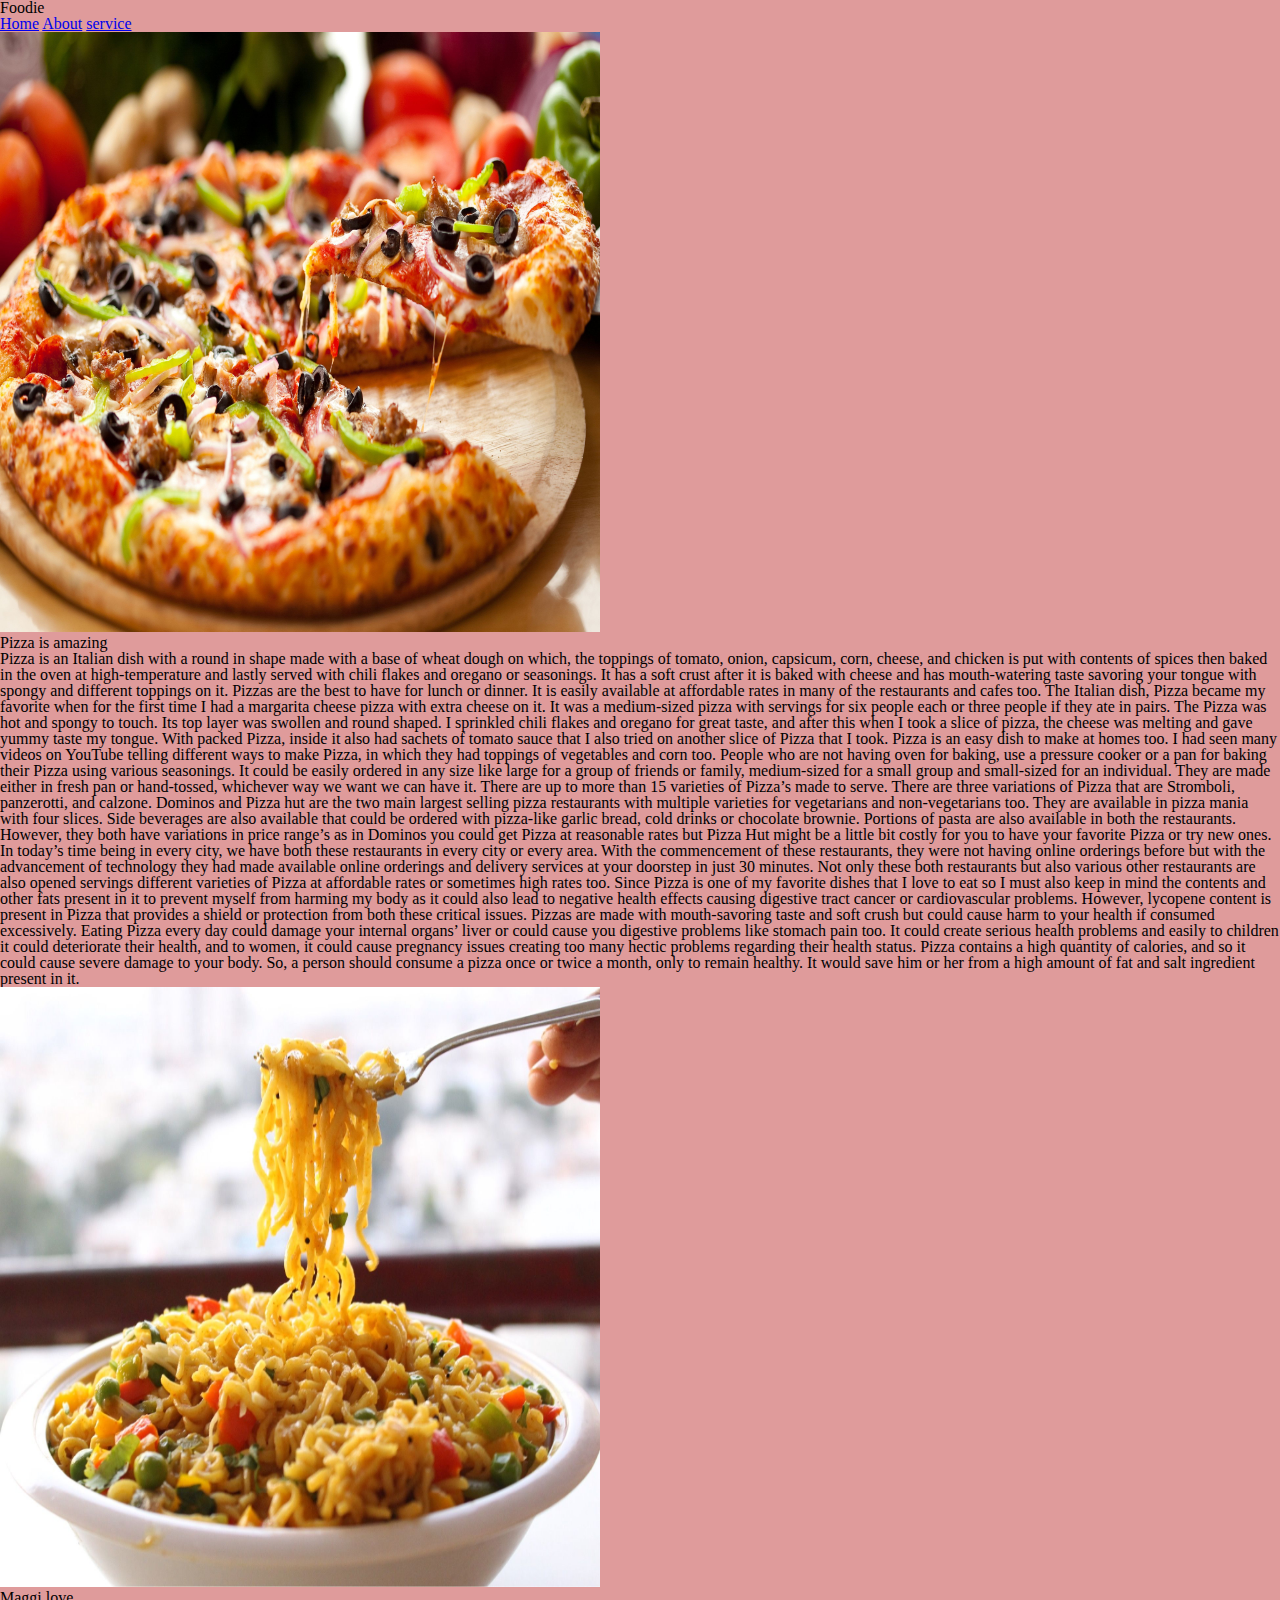
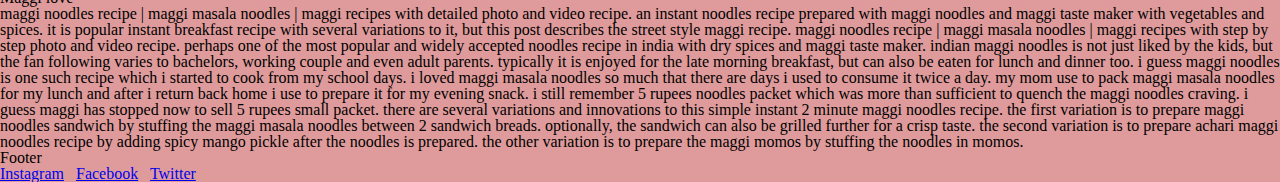
<file: block-BHaaam/home.html>
<!Doctype html>
<html lang="en">
    <head>
      <meta charset="UTF-8"/>
      <title>web page</title>
      <link rel="stylesheet" href="style.css">
        
    </head>
    <body id = "foodie"> 
      <header>
         <h1>Foodie</h1>
      <nav>
        <a href ="home.html">Home</a>
        <a href ="about.html">About</a>
        <a href ="service.html">service</a>
      </nav>
    </header>
  
  <main>
      <section>
          <article>
  <header>
    <p>
      <img src="pizza.jpg"alt="pizza" width="600" height="600"></p>
    <h2 class="heading">Pizza is amazing</h2>
  </header>
  <p>
    Pizza is an Italian dish with a round in shape made with a base of wheat dough on which, the toppings of tomato, onion, capsicum, corn, cheese, and chicken is put with contents of spices then baked in the oven at high-temperature and lastly served with chili flakes and oregano or seasonings.

    It has a soft crust after it is baked with cheese and has mouth-watering taste savoring your tongue with spongy and different toppings on it. Pizzas are the best to have for lunch or dinner. It is easily available at affordable rates in many of the restaurants and cafes too. 
    
    The Italian dish, Pizza became my favorite when for the first time I had a margarita cheese pizza with extra cheese on it. It was a medium-sized pizza with servings for six people each or three people if they ate in pairs. The Pizza was hot and spongy to touch.
    
    Its top layer was swollen and round shaped. I sprinkled chili flakes and oregano for great taste, and after this when I took a slice of pizza, the cheese was melting and gave yummy taste my tongue. With packed Pizza, inside it also had sachets of tomato sauce that I also tried on another slice of Pizza that I took. 
    
    Pizza is an easy dish to make at homes too. I had seen many videos on YouTube telling different ways to make Pizza, in which they had toppings of vegetables and corn too. People who are not having oven for baking, use a pressure cooker or a pan for baking their Pizza using various seasonings.
    
    It could be easily ordered in any size like large for a group of friends or family, medium-sized for a small group and small-sized for an individual. They are made either in fresh pan or hand-tossed, whichever way we want we can have it. There are up to more than 15 varieties of Pizza’s made to serve. There are three variations of Pizza that are Stromboli, panzerotti, and calzone.
    
    Dominos and Pizza hut are the two main largest selling pizza restaurants with multiple varieties for vegetarians and non-vegetarians too. They are available in pizza mania with four slices. Side beverages are also available that could be ordered with pizza-like garlic bread, cold drinks or chocolate brownie.
    Portions of pasta are also available in both the restaurants. However, they both have variations in price range’s as in Dominos you could get Pizza at reasonable rates but Pizza Hut might be a little bit costly for you to have your favorite Pizza or try new ones.

    In today’s time being in every city, we have both these restaurants in every city or every area. With the commencement of these restaurants, they were not having online orderings before but with the advancement of technology they had made available online orderings and delivery services at your doorstep in just 30 minutes. 
    
    Not only these both restaurants but also various other restaurants are also opened servings different varieties of Pizza at affordable rates or sometimes high rates too. Since Pizza is one of my favorite dishes that I love to eat so I must also keep in mind the contents and other fats present in it to prevent myself from harming my body as it could also lead to negative health effects causing digestive tract cancer or cardiovascular problems. However, lycopene content is present in Pizza that provides a shield or protection from both these critical issues. 
    
    Pizzas are made with mouth-savoring taste and soft crush but could cause harm to your health if consumed excessively. Eating Pizza every day could damage your internal organs’ liver or could cause you digestive problems like stomach pain too. It could create serious health problems and easily to children it could deteriorate their health, and to women, it could cause pregnancy issues creating too many hectic problems regarding their health status.
    
    Pizza contains a high quantity of calories, and so it could cause severe damage to your body. So, a person should consume a pizza once or twice a month, only to remain healthy. It would save him or her from a high amount of fat and salt ingredient present in it. 
    
    

  </p>
          </article>
          <article>

            <article>
                <header>
                  <p>
                    <img src="maggi.jpg"alt="maggi" width="600" height="600"></p>
                  <h2 class="heading">Maggi love</h2>
                </header>

<p>
    maggi noodles recipe | maggi masala noodles | maggi recipes with detailed photo and video recipe. an instant noodles recipe prepared with maggi noodles and maggi taste maker with  vegetables and spices. it is popular instant breakfast recipe with several variations to it, but this post describes the street style maggi recipe.
    maggi noodles recipe | maggi masala noodles | maggi recipes with step by step photo and video recipe. perhaps one of the most popular and widely accepted noodles recipe in india with dry spices and maggi taste maker. indian maggi noodles is not just liked by the kids, but the fan following varies to bachelors, working couple and even adult parents. typically it is enjoyed for the late morning breakfast, but can also be eaten for lunch and dinner too.

    i guess maggi noodles is one such recipe which i started to cook from my school days. i loved maggi masala noodles so much that there are days i used to consume it twice a day. my mom use to pack maggi masala noodles for my lunch and after i return back home i use to prepare it for my evening snack. i still remember 5 rupees noodles packet which was more than sufficient to quench the maggi noodles craving. i guess maggi has stopped now to sell 5 rupees small packet.
    there are several variations and innovations to this simple instant 2 minute maggi noodles recipe. the first variation is to prepare maggi noodles sandwich by stuffing the maggi masala noodles between 2 sandwich breads. optionally, the sandwich can also be grilled further for a crisp taste. the second variation is to prepare achari maggi noodles recipe by adding spicy mango pickle after the noodles is prepared. the other variation is to prepare the maggi momos by stuffing the noodles in momos.

</p>
          </article>
      </section>
  </main>
  <footer>
    <h4>Footer</h4>
    <nav>
      <a href="https://instagram.com" target="_blanck">Instagram</a>&nbsp;&nbsp;
      <a href="https://facebook.com" target="_blanck">Facebook</a>&nbsp;&nbsp;
      <a href="https://twitter.com" target="_blanck">Twitter</a>&nbsp;&nbsp;  
     </nav>
  </footer>
</body>
</html>
</file>
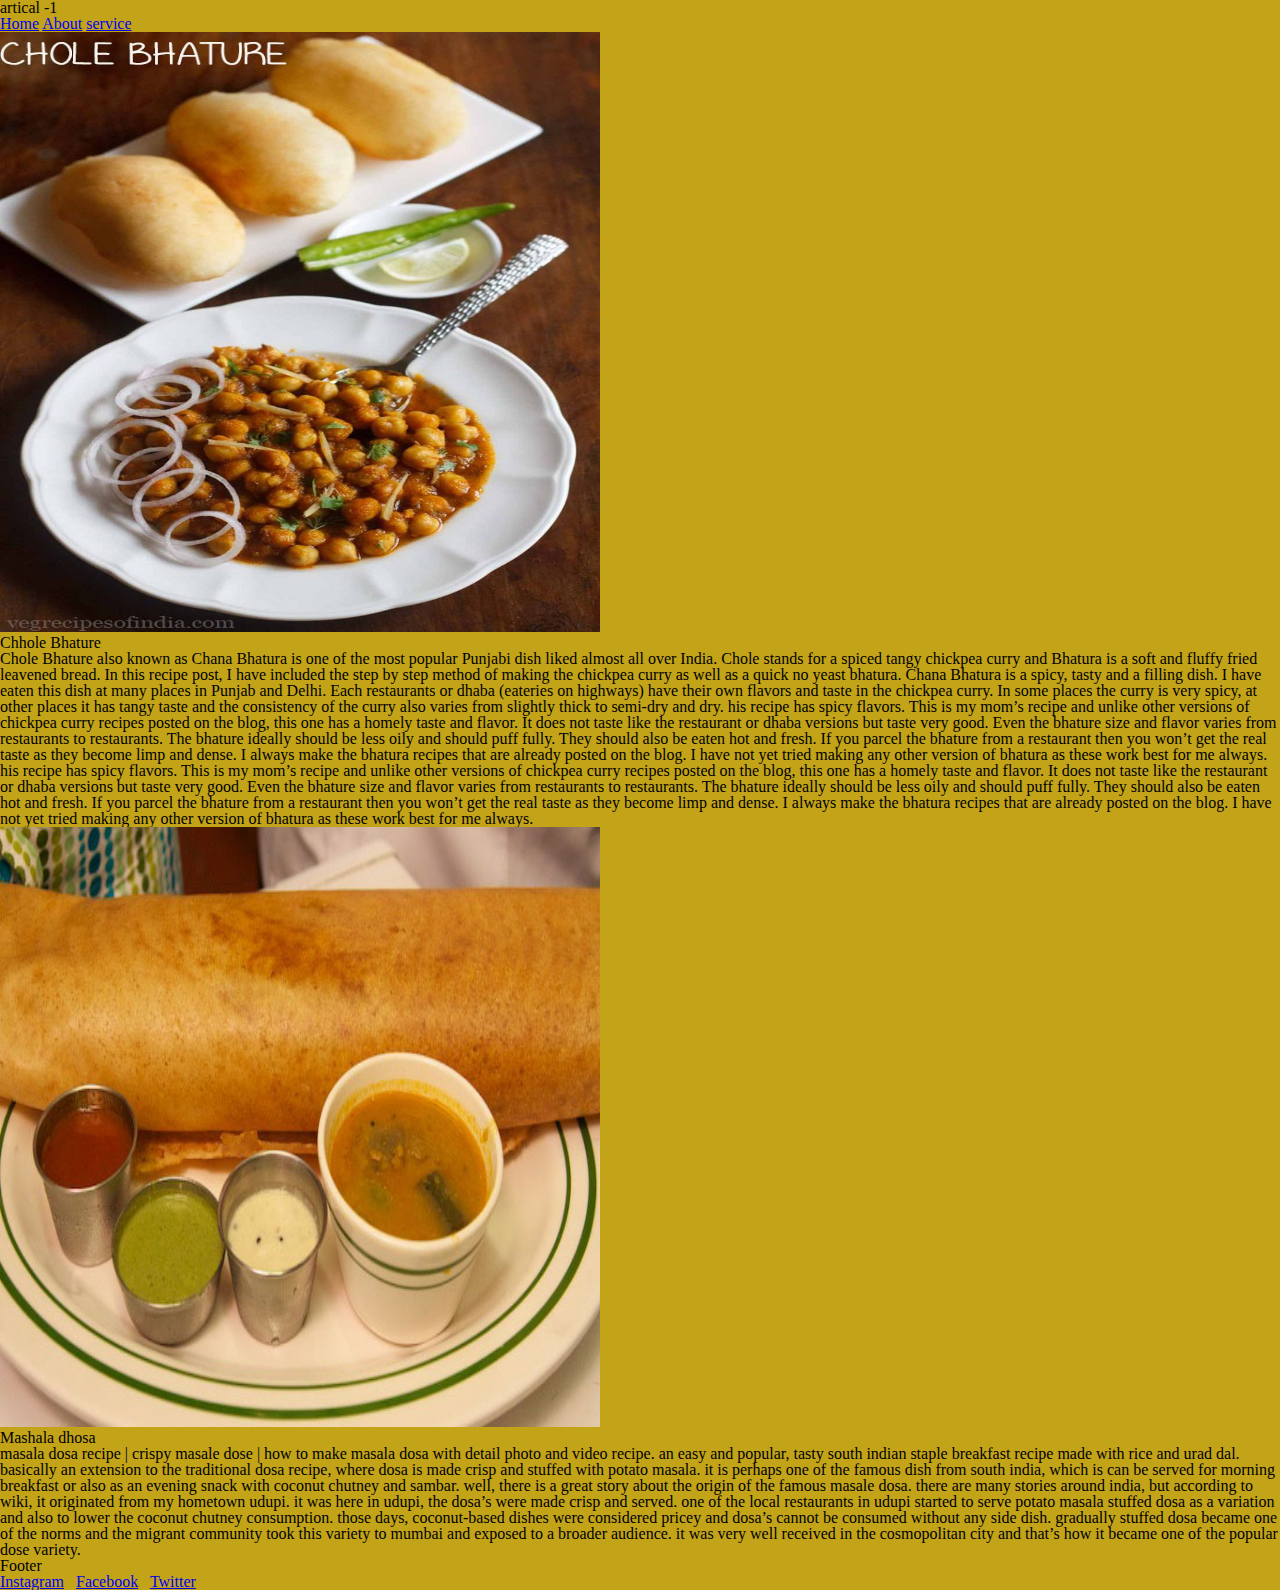
<file: block-BHaaam/service.html>
<!Doctype html>
<html lang="en">
    <head>
      <meta charset="UTF-8"/>
      <title>web page</title>
      <link rel="stylesheet" href="style.css">
        
    </head>
    <body id = "food"> 
      <header>
         <h1>artical -1 </h1> 
      <nav>
        <a href ="home.html">Home</a>
        <a href ="about.html">About</a>
        <a href ="service.html">service</a>
      </nav>
    </header>
  
  <main>
      <section>
          <article>
  <header>
    <p>
      <img src="chhole.jpg"alt="chhole" width="600" height="600"></p>
    <h2 class="heading">Chhole Bhature</h2>
  </header>
  <p>
    Chole Bhature also known as Chana Bhatura is one of the most popular Punjabi dish liked almost all over India. Chole stands for a spiced tangy chickpea curry and Bhatura is a soft and fluffy fried leavened bread.

    In this recipe post, I have included the step by step method of making the chickpea curry as well as a quick no yeast bhatura.
    Chana Bhatura is a spicy, tasty and a filling dish. I have eaten this dish at many places in Punjab and Delhi. Each restaurants or dhaba (eateries on highways) have their own flavors and taste in the chickpea curry. In some places the curry is very spicy, at other places it has tangy taste and the consistency of the curry also varies from slightly thick to semi-dry and dry.
    his recipe has spicy flavors. This is my mom’s recipe and unlike other versions of chickpea curry recipes posted on the blog, this one has a homely taste and flavor. It does not taste like the restaurant or dhaba versions but taste very good.

Even the bhature size and flavor varies from restaurants to restaurants. The bhature ideally should be less oily and should puff fully. They should also be eaten hot and fresh. If you parcel the bhature from a restaurant then you won’t get the real taste as they become limp and dense.

I always make the bhatura recipes that are already posted on the blog. I have not yet tried making any other version of bhatura as these work best for me always.
his recipe has spicy flavors. This is my mom’s recipe and unlike other versions of chickpea curry recipes posted on the blog, this one has a homely taste and flavor. It does not taste like the restaurant or dhaba versions but taste very good.

Even the bhature size and flavor varies from restaurants to restaurants. The bhature ideally should be less oily and should puff fully. They should also be eaten hot and fresh. If you parcel the bhature from a restaurant then you won’t get the real taste as they become limp and dense.

I always make the bhatura recipes that are already posted on the blog. I have not yet tried making any other version of bhatura as these work best for me always.
  </p>
          </article>
          <article>

            <article>
                <header>
                  <p>
                    <img src="dhosa.jpg"alt="pizza" width="600" height="600"></p>
                  <h2 class="heading">Mashala dhosa</h2>
                </header>
                
<p>
masala dosa recipe | crispy masale dose | how to make masala dosa with detail photo and video recipe. an easy and popular, tasty south indian staple breakfast recipe made with rice and urad dal. basically an extension to the traditional dosa recipe, where dosa is made crisp and stuffed with potato masala. it is perhaps one of the famous dish from south india, which is can be served for morning breakfast or also as an evening snack with coconut chutney and sambar.
well, there is a great story about the origin of the famous masale dosa. there are many stories around india, but according to wiki, it originated from my hometown udupi. it was here in udupi, the dosa’s were made crisp and served. one of the local restaurants in udupi started to serve potato masala stuffed dosa as a variation and also to lower the coconut chutney consumption. those days, coconut-based dishes were considered pricey and dosa’s cannot be consumed without any side dish. gradually stuffed dosa became one of the norms and the migrant community took this variety to mumbai and exposed to a broader audience. it was very well received in the cosmopolitan city and that’s how it became one of the popular dose variety.
</p>
          </article>
      </section>
  </main>
  <footer>
    <h4>Footer</h4>
    <nav>
      <a href="https://instagram.com" target="_blanck">Instagram</a>&nbsp;&nbsp;
      <a href="https://facebook.com" target="_blanck">Facebook</a>&nbsp;&nbsp;
      <a href="https://twitter.com" target="_blanck">Twitter</a>&nbsp;&nbsp;  
     </nav>
  </footer>
</body>
</html>
</file>
<file: block-BHaaak/style.css>
body {
background-color: peachpuff;
}
.btn{
    background-color: green;
}
</file>
<file: block-BHaaam/style.css>
/* http://meyerweb.com/eric/tools/css/reset/ 
   v2.0 | 20110126
   License: none (public domain)
*/

html, body, div, span, applet, object, iframe,
h1, h2, h3, h4, h5, h6, p, blockquote, pre,
a, abbr, acronym, address, big, cite, code,
del, dfn, em, img, ins, kbd, q, s, samp,
small, strike, strong, sub, sup, tt, var,
b, u, i, center,
dl, dt, dd, ol, ul, li,
fieldset, form, label, legend,
table, caption, tbody, tfoot, thead, tr, th, td,
article, aside, canvas, details, embed, 
figure, figcaption, footer, header, hgroup, 
menu, nav, output, ruby, section, summary,
time, mark, audio, video {
	margin: 0;
	padding: 0;
	border: 0;
	font-size: 100%;
	font: inherit;
	vertical-align: baseline;
}
/* HTML5 display-role reset for older browsers */
article, aside, details, figcaption, figure, 
footer, header, hgroup, menu, nav, section {
	display: block;
}
body {
	line-height: 1;
}
ol, ul {
	list-style: none;
}
blockquote, q {
	quotes: none;
}
blockquote:before, blockquote:after,
q:before, q:after {
	content: '';
	content: none;
}
table {
	border-collapse: collapse;
	border-spacing: 0;
}

#foodie {
    background-color: rgb(223, 155, 155);
}
#food {
    background-color: rgb(195, 164, 25);
}
#food1 {
    background-color: rgb(149, 189, 206);
}
</file>
<file: block-BHaaan/style.css>
/* http://meyerweb.com/eric/tools/css/reset/ 
   v2.0 | 20110126
   License: none (public domain)
*/

html, body, div, span, applet, object, iframe,
h1, h2, h3, h4, h5, h6, p, blockquote, pre,
a, abbr, acronym, address, big, cite, code,
del, dfn, em, img, ins, kbd, q, s, samp,
small, strike, strong, sub, sup, tt, var,
b, u, i, center,
dl, dt, dd, ol, ul, li,
fieldset, form, label, legend,
table, caption, tbody, tfoot, thead, tr, th, td,
article, aside, canvas, details, embed, 
figure, figcaption, footer, header, hgroup, 
menu, nav, output, ruby, section, summary,
time, mark, audio, video {
	margin: 0;
	padding: 0;
	border: 0;
	font-size: 100%;
	font: inherit;
	vertical-align: baseline;
}
/* HTML5 display-role reset for older browsers */
article, aside, details, figcaption, figure, 
footer, header, hgroup, menu, nav, section {
	display: block;
}
body {
	line-height: 1;
}
ol, ul {
	list-style: none;
}
blockquote, q {
	quotes: none;
}
blockquote:before, blockquote:after,
q:before, q:after {
	content: '';
	content: none;
}
table {
	border-collapse: collapse;
	border-spacing: 0;
}

/*custome style*/

body {
    line-height: 1;
}
#foodie {
    background-color: teal;
}
header {
    text-align: center;
}
nav {
    background-color: lightseagreen;
    font-size: 40px;
    
}
main {
    text-align: center;
    margin-bottom: 60px;
    font-size: 40px;
}
h1 {
    font-size: 26px;
    margin-top: 20px;
    margin-bottom: 24px;
    text-align: center;
}
h3 {
    font-size: 26px;
    margin-top: 20px;
    margin-bottom: 24px;
    text-align: center;
}
article {
    margin-bottom: 60px;
}
footer {
    background-color: lightskyblue;
    font-size: 30px;
    margin-bottom: 24px;
}

p {
margin-top: 10px;
margin-bottom: 10px;
font-size: 14px;
text-align: center;

}
</file>
